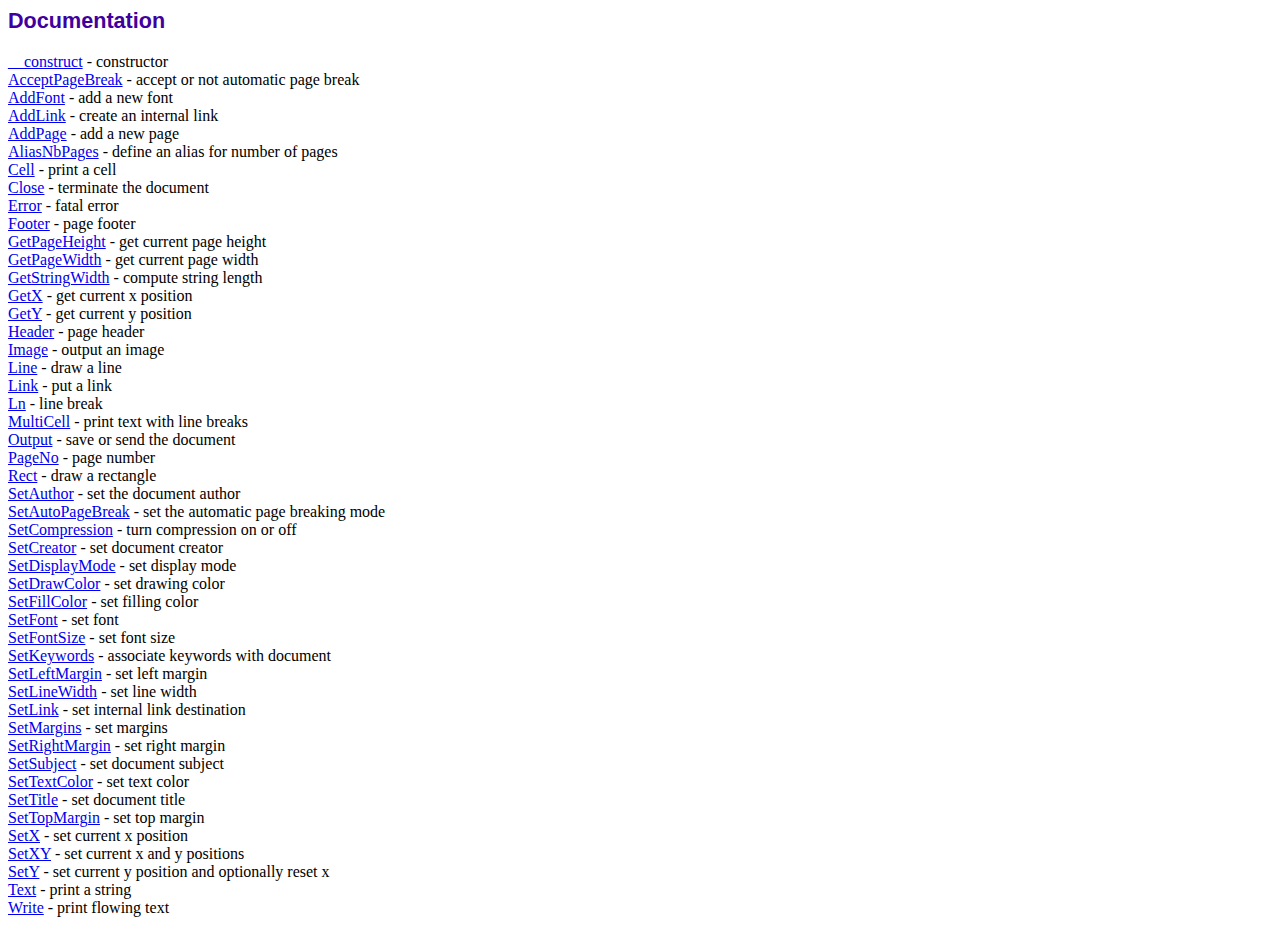
<file: public_html/library/doc/index.htm>
<!DOCTYPE html PUBLIC "-//W3C//DTD HTML 4.01 Transitional//EN">
<html>
<head>
<meta http-equiv="Content-Type" content="text/html; charset=UTF-8">
<title>Documentation</title>
<link type="text/css" rel="stylesheet" href="../fpdf.css">
</head>
<body>
<h1>Documentation</h1>
<a href="__construct.htm">__construct</a> - constructor<br>
<a href="acceptpagebreak.htm">AcceptPageBreak</a> - accept or not automatic page break<br>
<a href="addfont.htm">AddFont</a> - add a new font<br>
<a href="addlink.htm">AddLink</a> - create an internal link<br>
<a href="addpage.htm">AddPage</a> - add a new page<br>
<a href="aliasnbpages.htm">AliasNbPages</a> - define an alias for number of pages<br>
<a href="cell.htm">Cell</a> - print a cell<br>
<a href="close.htm">Close</a> - terminate the document<br>
<a href="error.htm">Error</a> - fatal error<br>
<a href="footer.htm">Footer</a> - page footer<br>
<a href="getpageheight.htm">GetPageHeight</a> - get current page height<br>
<a href="getpagewidth.htm">GetPageWidth</a> - get current page width<br>
<a href="getstringwidth.htm">GetStringWidth</a> - compute string length<br>
<a href="getx.htm">GetX</a> - get current x position<br>
<a href="gety.htm">GetY</a> - get current y position<br>
<a href="header.htm">Header</a> - page header<br>
<a href="image.htm">Image</a> - output an image<br>
<a href="line.htm">Line</a> - draw a line<br>
<a href="link.htm">Link</a> - put a link<br>
<a href="ln.htm">Ln</a> - line break<br>
<a href="multicell.htm">MultiCell</a> - print text with line breaks<br>
<a href="output.htm">Output</a> - save or send the document<br>
<a href="pageno.htm">PageNo</a> - page number<br>
<a href="rect.htm">Rect</a> - draw a rectangle<br>
<a href="setauthor.htm">SetAuthor</a> - set the document author<br>
<a href="setautopagebreak.htm">SetAutoPageBreak</a> - set the automatic page breaking mode<br>
<a href="setcompression.htm">SetCompression</a> - turn compression on or off<br>
<a href="setcreator.htm">SetCreator</a> - set document creator<br>
<a href="setdisplaymode.htm">SetDisplayMode</a> - set display mode<br>
<a href="setdrawcolor.htm">SetDrawColor</a> - set drawing color<br>
<a href="setfillcolor.htm">SetFillColor</a> - set filling color<br>
<a href="setfont.htm">SetFont</a> - set font<br>
<a href="setfontsize.htm">SetFontSize</a> - set font size<br>
<a href="setkeywords.htm">SetKeywords</a> - associate keywords with document<br>
<a href="setleftmargin.htm">SetLeftMargin</a> - set left margin<br>
<a href="setlinewidth.htm">SetLineWidth</a> - set line width<br>
<a href="setlink.htm">SetLink</a> - set internal link destination<br>
<a href="setmargins.htm">SetMargins</a> - set margins<br>
<a href="setrightmargin.htm">SetRightMargin</a> - set right margin<br>
<a href="setsubject.htm">SetSubject</a> - set document subject<br>
<a href="settextcolor.htm">SetTextColor</a> - set text color<br>
<a href="settitle.htm">SetTitle</a> - set document title<br>
<a href="settopmargin.htm">SetTopMargin</a> - set top margin<br>
<a href="setx.htm">SetX</a> - set current x position<br>
<a href="setxy.htm">SetXY</a> - set current x and y positions<br>
<a href="sety.htm">SetY</a> - set current y position and optionally reset x<br>
<a href="text.htm">Text</a> - print a string<br>
<a href="write.htm">Write</a> - print flowing text<br>
</body>
</html>
</file>
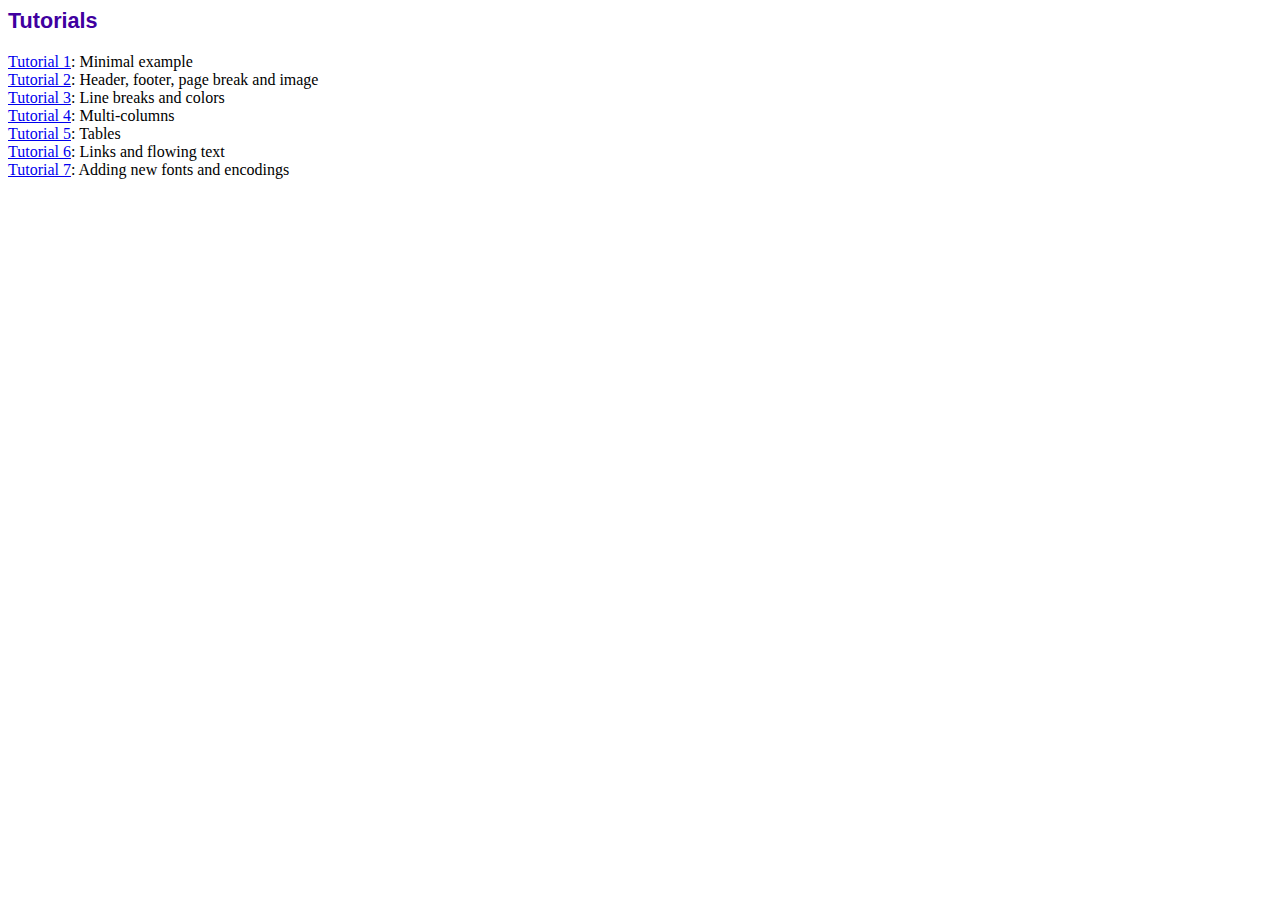
<file: public_html/library/tutorial/index.htm>
<!DOCTYPE html PUBLIC "-//W3C//DTD HTML 4.01 Transitional//EN">
<html>
<head>
<meta http-equiv="Content-Type" content="text/html; charset=UTF-8">
<title>Tutorials</title>
<link type="text/css" rel="stylesheet" href="../fpdf.css">
</head>
<body>
<h1>Tutorials</h1>
<ul style="list-style-type:none; margin-left:0; padding-left:0">
<li><a href="tuto1.htm">Tutorial 1</a>: Minimal example</li>
<li><a href="tuto2.htm">Tutorial 2</a>: Header, footer, page break and image</li>
<li><a href="tuto3.htm">Tutorial 3</a>: Line breaks and colors</li>
<li><a href="tuto4.htm">Tutorial 4</a>: Multi-columns</li>
<li><a href="tuto5.htm">Tutorial 5</a>: Tables</li>
<li><a href="tuto6.htm">Tutorial 6</a>: Links and flowing text</li>
<li><a href="tuto7.htm">Tutorial 7</a>: Adding new fonts and encodings</li>
</ul>
</body>
</html>
</file>
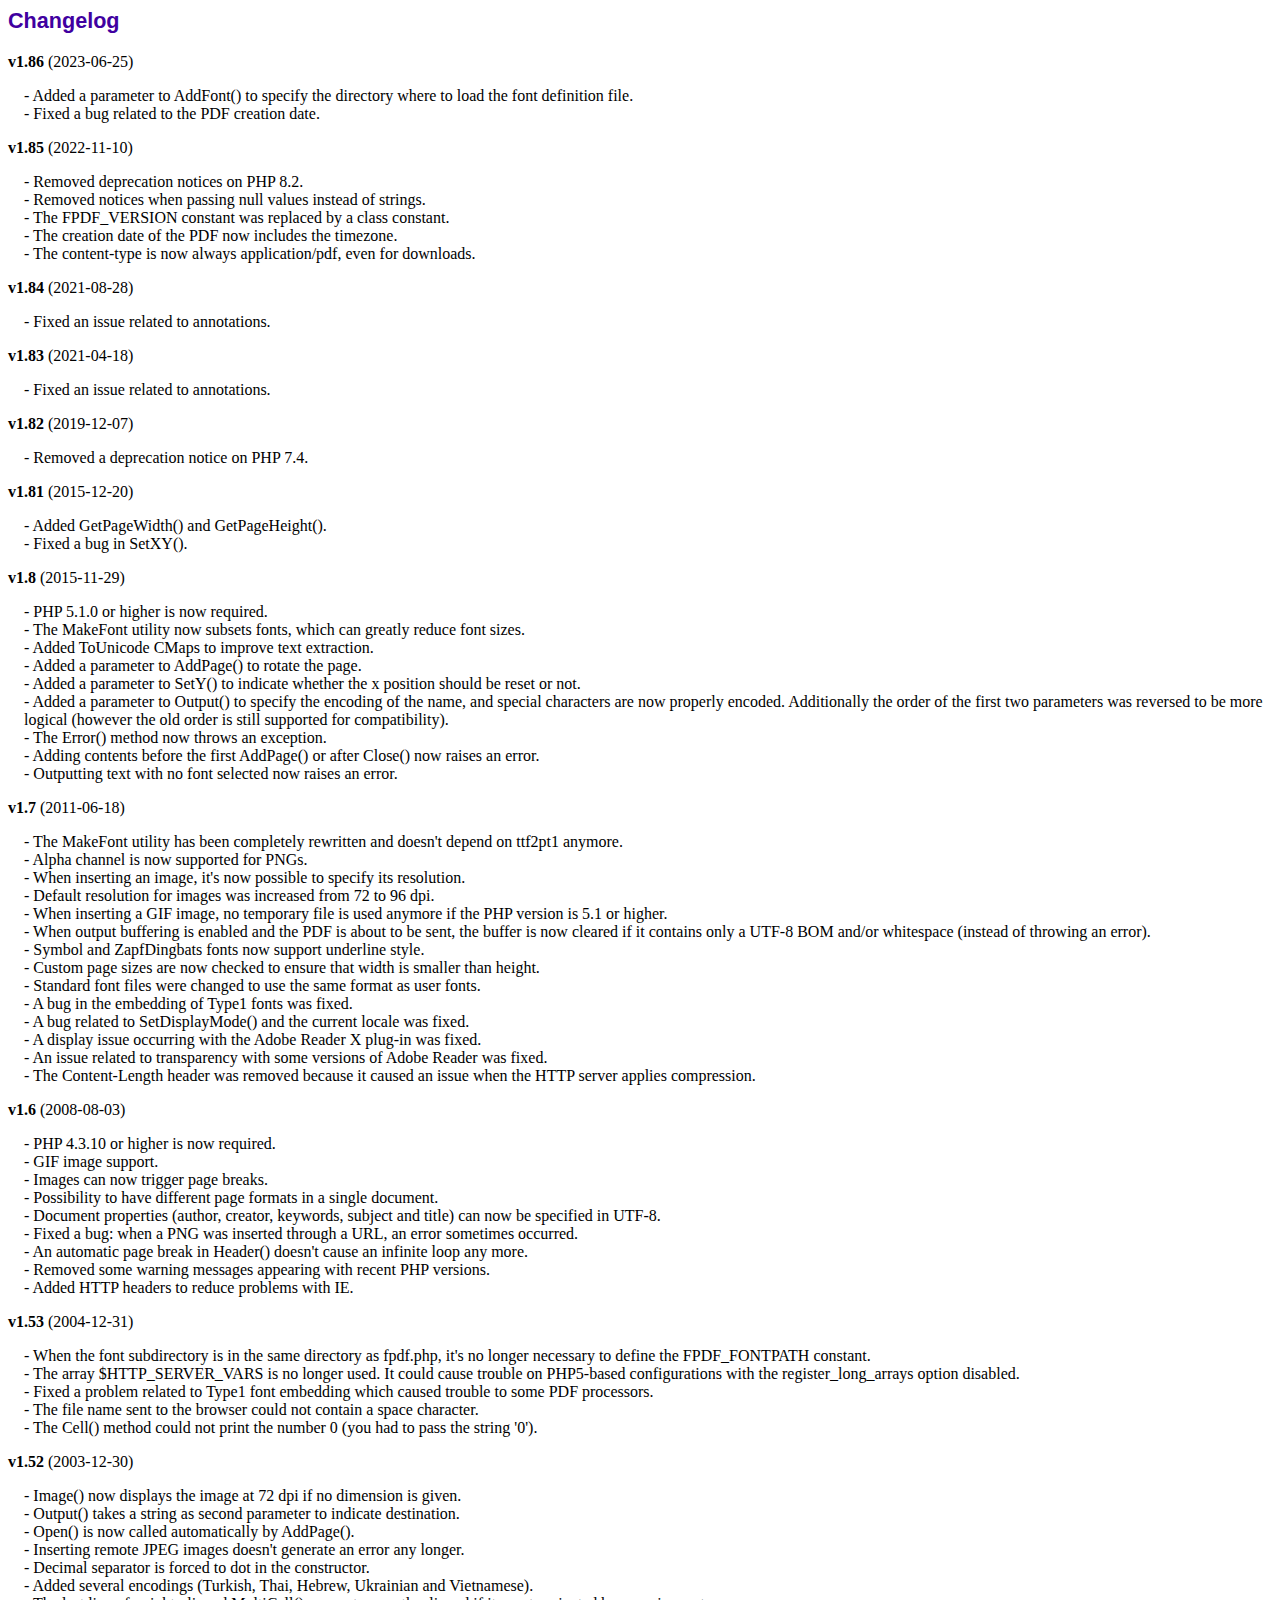
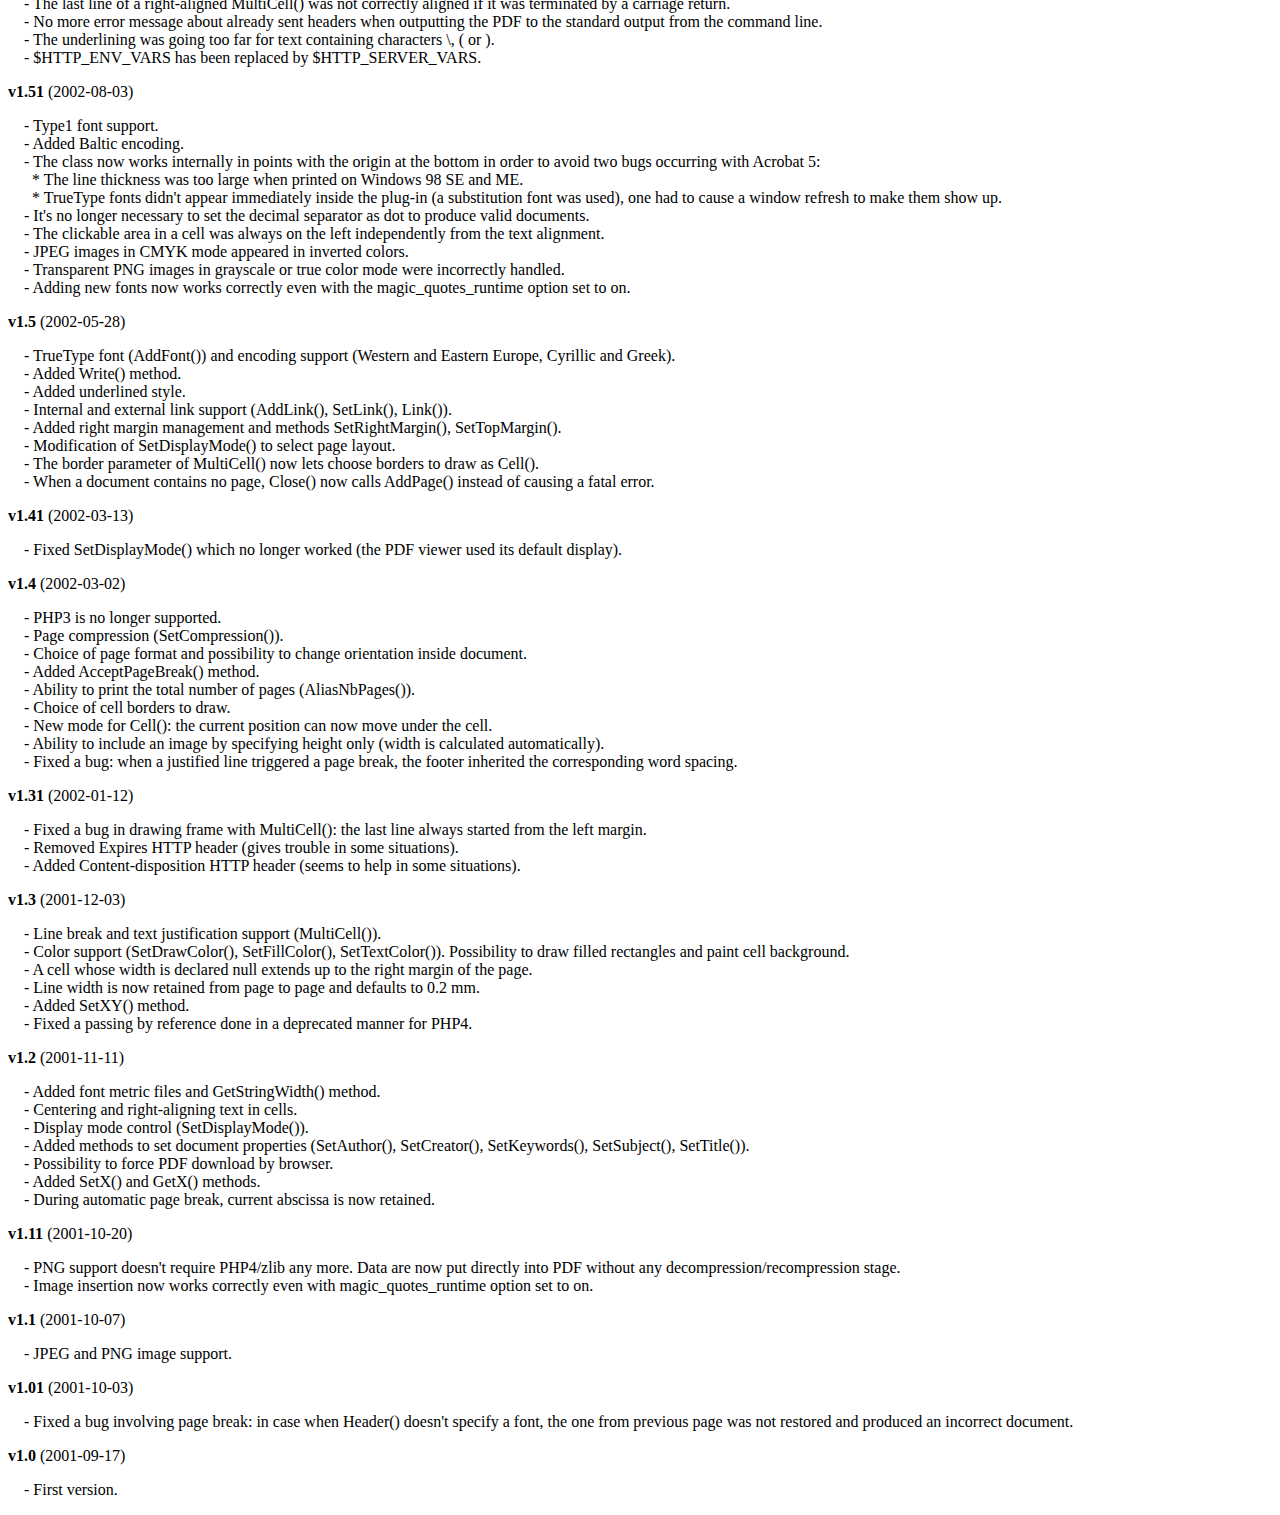
<file: public_html/library/changelog.htm>
<!DOCTYPE html PUBLIC "-//W3C//DTD HTML 4.01 Transitional//EN">
<html>
<head>
<meta http-equiv="Content-Type" content="text/html; charset=UTF-8">
<title>Changelog</title>
<link type="text/css" rel="stylesheet" href="fpdf.css">
<style type="text/css">
dd {margin:1em 0 1em 1em}
</style>
</head>
<body>
<h1>Changelog</h1>
<dl>
<dt><strong>v1.86</strong> (2023-06-25)</dt>
<dd>
- Added a parameter to AddFont() to specify the directory where to load the font definition file.<br>
- Fixed a bug related to the PDF creation date.<br>
</dd>
<dt><strong>v1.85</strong> (2022-11-10)</dt>
<dd>
- Removed deprecation notices on PHP 8.2.<br>
- Removed notices when passing null values instead of strings.<br>
- The FPDF_VERSION constant was replaced by a class constant.<br>
- The creation date of the PDF now includes the timezone.<br>
- The content-type is now always application/pdf, even for downloads.<br>
</dd>
<dt><strong>v1.84</strong> (2021-08-28)</dt>
<dd>
- Fixed an issue related to annotations.<br>
</dd>
<dt><strong>v1.83</strong> (2021-04-18)</dt>
<dd>
- Fixed an issue related to annotations.<br>
</dd>
<dt><strong>v1.82</strong> (2019-12-07)</dt>
<dd>
- Removed a deprecation notice on PHP 7.4.<br>
</dd>
<dt><strong>v1.81</strong> (2015-12-20)</dt>
<dd>
- Added GetPageWidth() and GetPageHeight().<br>
- Fixed a bug in SetXY().<br>
</dd>
<dt><strong>v1.8</strong> (2015-11-29)</dt>
<dd>
- PHP 5.1.0 or higher is now required.<br>
- The MakeFont utility now subsets fonts, which can greatly reduce font sizes.<br>
- Added ToUnicode CMaps to improve text extraction.<br>
- Added a parameter to AddPage() to rotate the page.<br>
- Added a parameter to SetY() to indicate whether the x position should be reset or not.<br>
- Added a parameter to Output() to specify the encoding of the name, and special characters are now properly encoded. Additionally the order of the first two parameters was reversed to be more logical (however the old order is still supported for compatibility).<br>
- The Error() method now throws an exception.<br>
- Adding contents before the first AddPage() or after Close() now raises an error.<br>
- Outputting text with no font selected now raises an error.<br>
</dd>
<dt><strong>v1.7</strong> (2011-06-18)</dt>
<dd>
- The MakeFont utility has been completely rewritten and doesn't depend on ttf2pt1 anymore.<br>
- Alpha channel is now supported for PNGs.<br>
- When inserting an image, it's now possible to specify its resolution.<br>
- Default resolution for images was increased from 72 to 96 dpi.<br>
- When inserting a GIF image, no temporary file is used anymore if the PHP version is 5.1 or higher.<br>
- When output buffering is enabled and the PDF is about to be sent, the buffer is now cleared if it contains only a UTF-8 BOM and/or whitespace (instead of throwing an error).<br>
- Symbol and ZapfDingbats fonts now support underline style.<br>
- Custom page sizes are now checked to ensure that width is smaller than height.<br>
- Standard font files were changed to use the same format as user fonts.<br>
- A bug in the embedding of Type1 fonts was fixed.<br>
- A bug related to SetDisplayMode() and the current locale was fixed.<br>
- A display issue occurring with the Adobe Reader X plug-in was fixed.<br>
- An issue related to transparency with some versions of Adobe Reader was fixed.<br>
- The Content-Length header was removed because it caused an issue when the HTTP server applies compression.<br>
</dd>
<dt><strong>v1.6</strong> (2008-08-03)</dt>
<dd>
- PHP 4.3.10 or higher is now required.<br>
- GIF image support.<br>
- Images can now trigger page breaks.<br>
- Possibility to have different page formats in a single document.<br>
- Document properties (author, creator, keywords, subject and title) can now be specified in UTF-8.<br>
- Fixed a bug: when a PNG was inserted through a URL, an error sometimes occurred.<br>
- An automatic page break in Header() doesn't cause an infinite loop any more.<br>
- Removed some warning messages appearing with recent PHP versions.<br>
- Added HTTP headers to reduce problems with IE.<br>
</dd>
<dt><strong>v1.53</strong> (2004-12-31)</dt>
<dd>
- When the font subdirectory is in the same directory as fpdf.php, it's no longer necessary to define the FPDF_FONTPATH constant.<br>
- The array $HTTP_SERVER_VARS is no longer used. It could cause trouble on PHP5-based configurations with the register_long_arrays option disabled.<br>
- Fixed a problem related to Type1 font embedding which caused trouble to some PDF processors.<br>
- The file name sent to the browser could not contain a space character.<br>
- The Cell() method could not print the number 0 (you had to pass the string '0').<br>
</dd>
<dt><strong>v1.52</strong> (2003-12-30)</dt>
<dd>
- Image() now displays the image at 72 dpi if no dimension is given.<br>
- Output() takes a string as second parameter to indicate destination.<br>
- Open() is now called automatically by AddPage().<br>
- Inserting remote JPEG images doesn't generate an error any longer.<br>
- Decimal separator is forced to dot in the constructor.<br>
- Added several encodings (Turkish, Thai, Hebrew, Ukrainian and Vietnamese).<br>
- The last line of a right-aligned MultiCell() was not correctly aligned if it was terminated by a carriage return.<br>
- No more error message about already sent headers when outputting the PDF to the standard output from the command line.<br>
- The underlining was going too far for text containing characters \, ( or ).<br>
- $HTTP_ENV_VARS has been replaced by $HTTP_SERVER_VARS.<br>
</dd>
<dt><strong>v1.51</strong> (2002-08-03)</dt>
<dd>
- Type1 font support.<br>
- Added Baltic encoding.<br>
- The class now works internally in points with the origin at the bottom in order to avoid two bugs occurring with Acrobat 5:<br>&nbsp;&nbsp;* The line thickness was too large when printed on Windows 98 SE and ME.<br>&nbsp;&nbsp;* TrueType fonts didn't appear immediately inside the plug-in (a substitution font was used), one had to cause a window refresh to make them show up.<br>
- It's no longer necessary to set the decimal separator as dot to produce valid documents.<br>
- The clickable area in a cell was always on the left independently from the text alignment.<br>
- JPEG images in CMYK mode appeared in inverted colors.<br>
- Transparent PNG images in grayscale or true color mode were incorrectly handled.<br>
- Adding new fonts now works correctly even with the magic_quotes_runtime option set to on.<br>
</dd>
<dt><strong>v1.5</strong> (2002-05-28)</dt>
<dd>
- TrueType font (AddFont()) and encoding support (Western and Eastern Europe, Cyrillic and Greek).<br>
- Added Write() method.<br>
- Added underlined style.<br>
- Internal and external link support (AddLink(), SetLink(), Link()).<br>
- Added right margin management and methods SetRightMargin(), SetTopMargin().<br>
- Modification of SetDisplayMode() to select page layout.<br>
- The border parameter of MultiCell() now lets choose borders to draw as Cell().<br>
- When a document contains no page, Close() now calls AddPage() instead of causing a fatal error.<br>
</dd>
<dt><strong>v1.41</strong> (2002-03-13)</dt>
<dd>
- Fixed SetDisplayMode() which no longer worked (the PDF viewer used its default display).<br>
</dd>
<dt><strong>v1.4</strong> (2002-03-02)</dt>
<dd>
- PHP3 is no longer supported.<br>
- Page compression (SetCompression()).<br>
- Choice of page format and possibility to change orientation inside document.<br>
- Added AcceptPageBreak() method.<br>
- Ability to print the total number of pages (AliasNbPages()).<br>
- Choice of cell borders to draw.<br>
- New mode for Cell(): the current position can now move under the cell.<br>
- Ability to include an image by specifying height only (width is calculated automatically).<br>
- Fixed a bug: when a justified line triggered a page break, the footer inherited the corresponding word spacing.<br>
</dd>
<dt><strong>v1.31</strong> (2002-01-12)</dt>
<dd>
- Fixed a bug in drawing frame with MultiCell(): the last line always started from the left margin.<br>
- Removed Expires HTTP header (gives trouble in some situations).<br>
- Added Content-disposition HTTP header (seems to help in some situations).<br>
</dd>
<dt><strong>v1.3</strong> (2001-12-03)</dt>
<dd>
- Line break and text justification support (MultiCell()).<br>
- Color support (SetDrawColor(), SetFillColor(), SetTextColor()). Possibility to draw filled rectangles and paint cell background.<br>
- A cell whose width is declared null extends up to the right margin of the page.<br>
- Line width is now retained from page to page and defaults to 0.2 mm.<br>
- Added SetXY() method.<br>
- Fixed a passing by reference done in a deprecated manner for PHP4.<br>
</dd>
<dt><strong>v1.2</strong> (2001-11-11)</dt>
<dd>
- Added font metric files and GetStringWidth() method.<br>
- Centering and right-aligning text in cells.<br>
- Display mode control (SetDisplayMode()).<br>
- Added methods to set document properties (SetAuthor(), SetCreator(), SetKeywords(), SetSubject(), SetTitle()).<br>
- Possibility to force PDF download by browser.<br>
- Added SetX() and GetX() methods.<br>
- During automatic page break, current abscissa is now retained.<br>
</dd>
<dt><strong>v1.11</strong> (2001-10-20)</dt>
<dd>
- PNG support doesn't require PHP4/zlib any more. Data are now put directly into PDF without any decompression/recompression stage.<br>
- Image insertion now works correctly even with magic_quotes_runtime option set to on.<br>
</dd>
<dt><strong>v1.1</strong> (2001-10-07)</dt>
<dd>
- JPEG and PNG image support.<br>
</dd>
<dt><strong>v1.01</strong> (2001-10-03)</dt>
<dd>
- Fixed a bug involving page break: in case when Header() doesn't specify a font, the one from previous page was not restored and produced an incorrect document.<br>
</dd>
<dt><strong>v1.0</strong> (2001-09-17)</dt>
<dd>
- First version.<br>
</dd>
</dl>
</body>
</html>
</file>
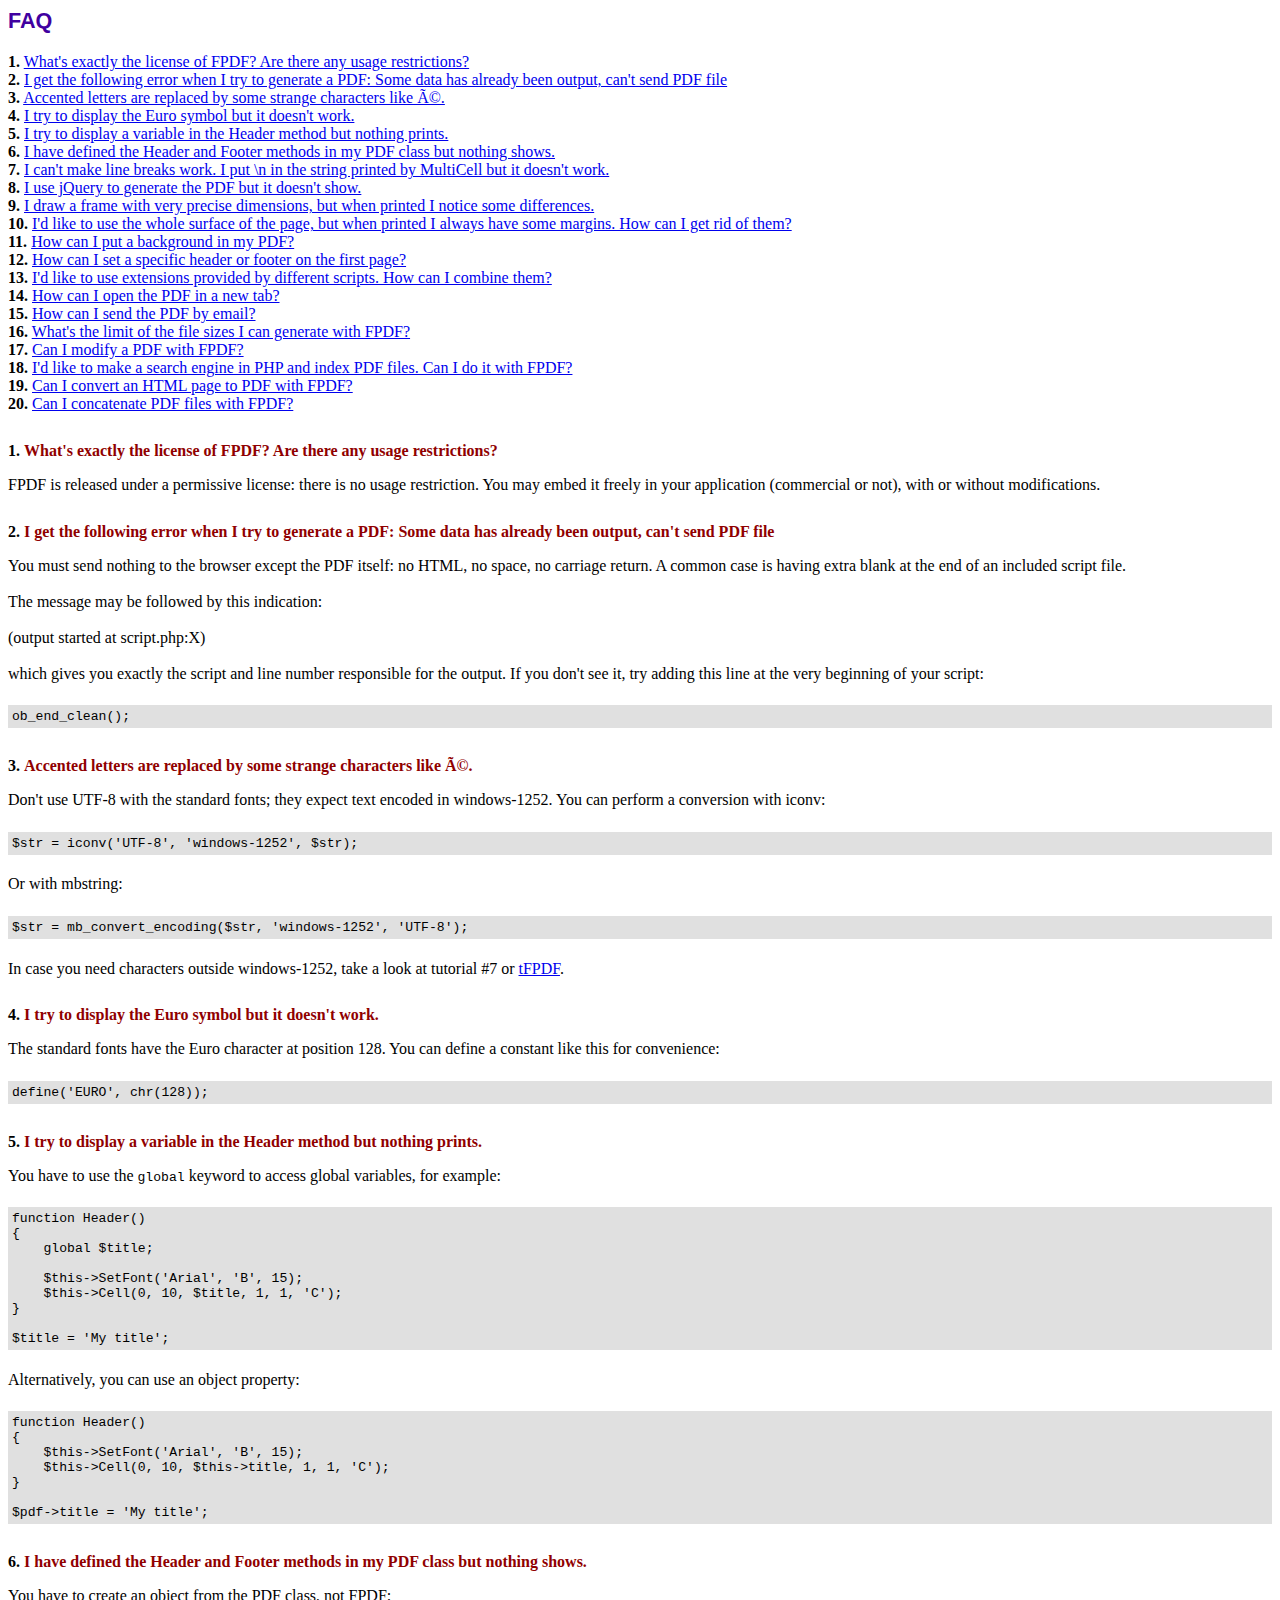
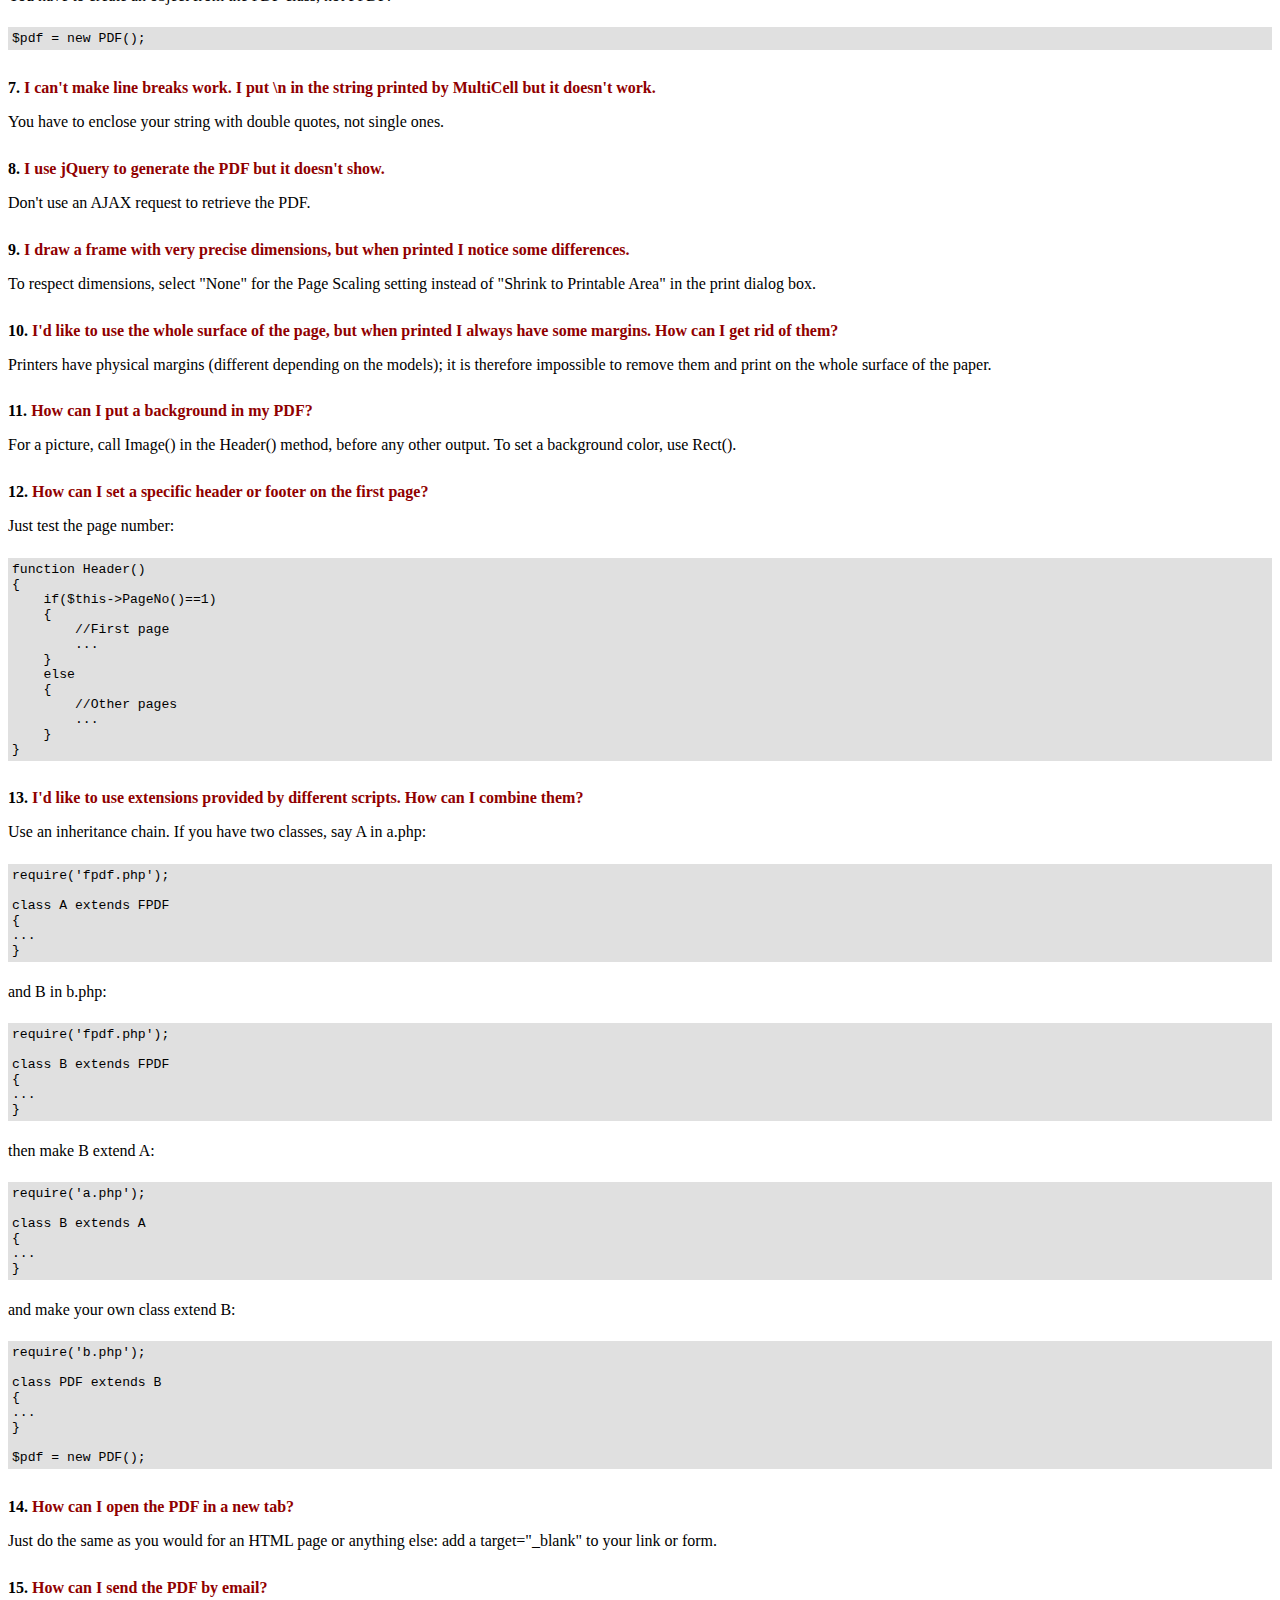
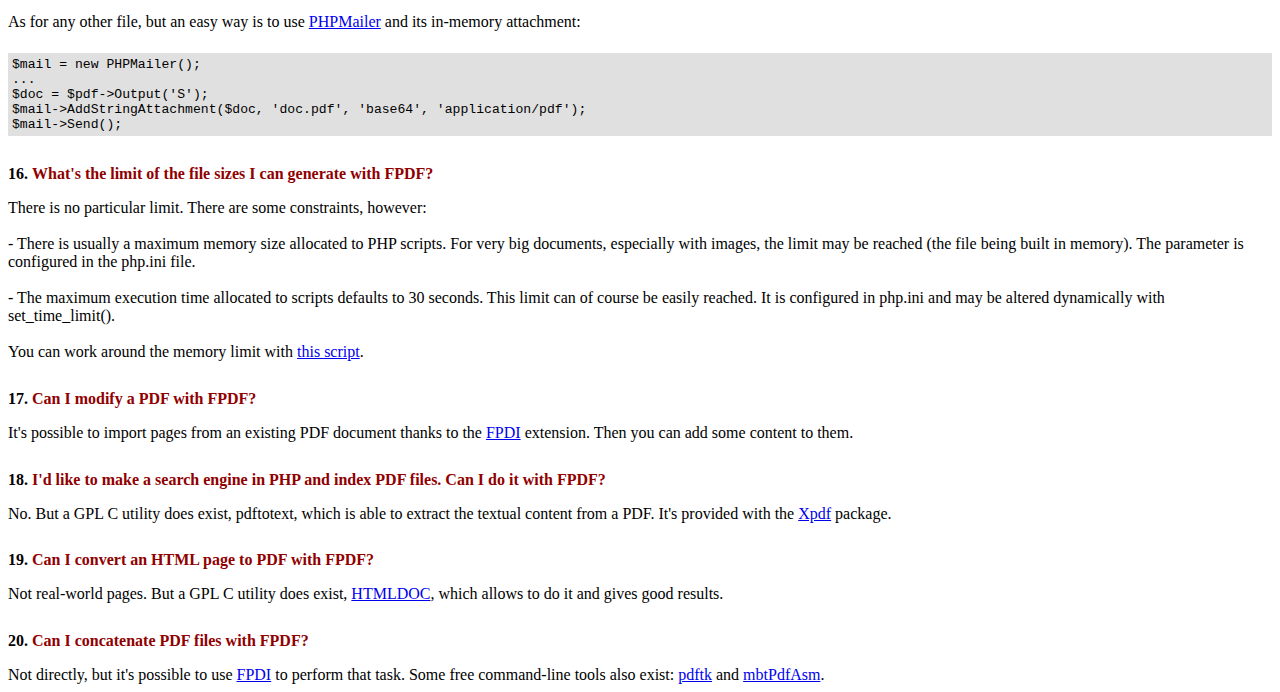
<file: public_html/library/FAQ.htm>
<!DOCTYPE html PUBLIC "-//W3C//DTD HTML 4.01 Transitional//EN">
<html>
<head>
<meta http-equiv="Content-Type" content="text/html; charset=UTF-8">
<title>FAQ</title>
<link type="text/css" rel="stylesheet" href="fpdf.css">
<style type="text/css">
ul {list-style-type:none; margin:0; padding:0}
ul#answers li {margin-top:1.8em}
.question {font-weight:bold; color:#900000}
</style>
</head>
<body>
<h1>FAQ</h1>
<ul>
<li><b>1.</b> <a href='#q1'>What's exactly the license of FPDF? Are there any usage restrictions?</a></li>
<li><b>2.</b> <a href='#q2'>I get the following error when I try to generate a PDF: Some data has already been output, can't send PDF file</a></li>
<li><b>3.</b> <a href='#q3'>Accented letters are replaced by some strange characters like Ã©.</a></li>
<li><b>4.</b> <a href='#q4'>I try to display the Euro symbol but it doesn't work.</a></li>
<li><b>5.</b> <a href='#q5'>I try to display a variable in the Header method but nothing prints.</a></li>
<li><b>6.</b> <a href='#q6'>I have defined the Header and Footer methods in my PDF class but nothing shows.</a></li>
<li><b>7.</b> <a href='#q7'>I can't make line breaks work. I put \n in the string printed by MultiCell but it doesn't work.</a></li>
<li><b>8.</b> <a href='#q8'>I use jQuery to generate the PDF but it doesn't show.</a></li>
<li><b>9.</b> <a href='#q9'>I draw a frame with very precise dimensions, but when printed I notice some differences.</a></li>
<li><b>10.</b> <a href='#q10'>I'd like to use the whole surface of the page, but when printed I always have some margins. How can I get rid of them?</a></li>
<li><b>11.</b> <a href='#q11'>How can I put a background in my PDF?</a></li>
<li><b>12.</b> <a href='#q12'>How can I set a specific header or footer on the first page?</a></li>
<li><b>13.</b> <a href='#q13'>I'd like to use extensions provided by different scripts. How can I combine them?</a></li>
<li><b>14.</b> <a href='#q14'>How can I open the PDF in a new tab?</a></li>
<li><b>15.</b> <a href='#q15'>How can I send the PDF by email?</a></li>
<li><b>16.</b> <a href='#q16'>What's the limit of the file sizes I can generate with FPDF?</a></li>
<li><b>17.</b> <a href='#q17'>Can I modify a PDF with FPDF?</a></li>
<li><b>18.</b> <a href='#q18'>I'd like to make a search engine in PHP and index PDF files. Can I do it with FPDF?</a></li>
<li><b>19.</b> <a href='#q19'>Can I convert an HTML page to PDF with FPDF?</a></li>
<li><b>20.</b> <a href='#q20'>Can I concatenate PDF files with FPDF?</a></li>
</ul>

<ul id='answers'>
<li id='q1'>
<p><b>1.</b> <span class='question'>What's exactly the license of FPDF? Are there any usage restrictions?</span></p>
FPDF is released under a permissive license: there is no usage restriction. You may embed it
freely in your application (commercial or not), with or without modifications.
</li>

<li id='q2'>
<p><b>2.</b> <span class='question'>I get the following error when I try to generate a PDF: Some data has already been output, can't send PDF file</span></p>
You must send nothing to the browser except the PDF itself: no HTML, no space, no carriage return. A common
case is having extra blank at the end of an included script file.<br>
<br>
The message may be followed by this indication:<br>
<br>
(output started at script.php:X)<br>
<br>
which gives you exactly the script and line number responsible for the output. If you don't see it,
try adding this line at the very beginning of your script:
<div class="doc-source">
<pre><code>ob_end_clean();</code></pre>
</div>
</li>

<li id='q3'>
<p><b>3.</b> <span class='question'>Accented letters are replaced by some strange characters like Ã©.</span></p>
Don't use UTF-8 with the standard fonts; they expect text encoded in windows-1252.
You can perform a conversion with iconv:
<div class="doc-source">
<pre><code>$str = iconv('UTF-8', 'windows-1252', $str);</code></pre>
</div>
Or with mbstring:
<div class="doc-source">
<pre><code>$str = mb_convert_encoding($str, 'windows-1252', 'UTF-8');</code></pre>
</div>
In case you need characters outside windows-1252, take a look at tutorial #7 or
<a href="http://www.fpdf.org/?go=script&amp;id=92" target="_blank">tFPDF</a>.
</li>

<li id='q4'>
<p><b>4.</b> <span class='question'>I try to display the Euro symbol but it doesn't work.</span></p>
The standard fonts have the Euro character at position 128. You can define a constant like this
for convenience:
<div class="doc-source">
<pre><code>define('EURO', chr(128));</code></pre>
</div>
</li>

<li id='q5'>
<p><b>5.</b> <span class='question'>I try to display a variable in the Header method but nothing prints.</span></p>
You have to use the <code>global</code> keyword to access global variables, for example:
<div class="doc-source">
<pre><code>function Header()
{
    global $title;

    $this-&gt;SetFont('Arial', 'B', 15);
    $this-&gt;Cell(0, 10, $title, 1, 1, 'C');
}

$title = 'My title';</code></pre>
</div>
Alternatively, you can use an object property:
<div class="doc-source">
<pre><code>function Header()
{
    $this-&gt;SetFont('Arial', 'B', 15);
    $this-&gt;Cell(0, 10, $this-&gt;title, 1, 1, 'C');
}

$pdf-&gt;title = 'My title';</code></pre>
</div>
</li>

<li id='q6'>
<p><b>6.</b> <span class='question'>I have defined the Header and Footer methods in my PDF class but nothing shows.</span></p>
You have to create an object from the PDF class, not FPDF:
<div class="doc-source">
<pre><code>$pdf = new PDF();</code></pre>
</div>
</li>

<li id='q7'>
<p><b>7.</b> <span class='question'>I can't make line breaks work. I put \n in the string printed by MultiCell but it doesn't work.</span></p>
You have to enclose your string with double quotes, not single ones.
</li>

<li id='q8'>
<p><b>8.</b> <span class='question'>I use jQuery to generate the PDF but it doesn't show.</span></p>
Don't use an AJAX request to retrieve the PDF.
</li>

<li id='q9'>
<p><b>9.</b> <span class='question'>I draw a frame with very precise dimensions, but when printed I notice some differences.</span></p>
To respect dimensions, select "None" for the Page Scaling setting instead of "Shrink to Printable Area" in the print dialog box.
</li>

<li id='q10'>
<p><b>10.</b> <span class='question'>I'd like to use the whole surface of the page, but when printed I always have some margins. How can I get rid of them?</span></p>
Printers have physical margins (different depending on the models); it is therefore impossible to remove
them and print on the whole surface of the paper.
</li>

<li id='q11'>
<p><b>11.</b> <span class='question'>How can I put a background in my PDF?</span></p>
For a picture, call Image() in the Header() method, before any other output. To set a background color, use Rect().
</li>

<li id='q12'>
<p><b>12.</b> <span class='question'>How can I set a specific header or footer on the first page?</span></p>
Just test the page number:
<div class="doc-source">
<pre><code>function Header()
{
    if($this-&gt;PageNo()==1)
    {
        //First page
        ...
    }
    else
    {
        //Other pages
        ...
    }
}</code></pre>
</div>
</li>

<li id='q13'>
<p><b>13.</b> <span class='question'>I'd like to use extensions provided by different scripts. How can I combine them?</span></p>
Use an inheritance chain. If you have two classes, say A in a.php:
<div class="doc-source">
<pre><code>require('fpdf.php');

class A extends FPDF
{
...
}</code></pre>
</div>
and B in b.php:
<div class="doc-source">
<pre><code>require('fpdf.php');

class B extends FPDF
{
...
}</code></pre>
</div>
then make B extend A:
<div class="doc-source">
<pre><code>require('a.php');

class B extends A
{
...
}</code></pre>
</div>
and make your own class extend B:
<div class="doc-source">
<pre><code>require('b.php');

class PDF extends B
{
...
}

$pdf = new PDF();</code></pre>
</div>
</li>

<li id='q14'>
<p><b>14.</b> <span class='question'>How can I open the PDF in a new tab?</span></p>
Just do the same as you would for an HTML page or anything else: add a target="_blank" to your link or form.
</li>

<li id='q15'>
<p><b>15.</b> <span class='question'>How can I send the PDF by email?</span></p>
As for any other file, but an easy way is to use <a href="https://github.com/PHPMailer/PHPMailer" target="_blank">PHPMailer</a> and
its in-memory attachment:
<div class="doc-source">
<pre><code>$mail = new PHPMailer();
...
$doc = $pdf-&gt;Output('S');
$mail-&gt;AddStringAttachment($doc, 'doc.pdf', 'base64', 'application/pdf');
$mail-&gt;Send();</code></pre>
</div>
</li>

<li id='q16'>
<p><b>16.</b> <span class='question'>What's the limit of the file sizes I can generate with FPDF?</span></p>
There is no particular limit. There are some constraints, however:
<br>
<br>
- There is usually a maximum memory size allocated to PHP scripts. For very big documents,
especially with images, the limit may be reached (the file being built in memory). The
parameter is configured in the php.ini file.
<br>
<br>
- The maximum execution time allocated to scripts defaults to 30 seconds. This limit can of course
be easily reached. It is configured in php.ini and may be altered dynamically with set_time_limit().
<br>
<br>
You can work around the memory limit with <a href="http://www.fpdf.org/?go=script&amp;id=76" target="_blank">this script</a>.
</li>

<li id='q17'>
<p><b>17.</b> <span class='question'>Can I modify a PDF with FPDF?</span></p>
It's possible to import pages from an existing PDF document thanks to the
<a href="https://www.setasign.com/products/fpdi/about/" target="_blank">FPDI</a> extension.
Then you can add some content to them.
</li>

<li id='q18'>
<p><b>18.</b> <span class='question'>I'd like to make a search engine in PHP and index PDF files. Can I do it with FPDF?</span></p>
No. But a GPL C utility does exist, pdftotext, which is able to extract the textual content from a PDF.
It's provided with the <a href="https://www.xpdfreader.com" target="_blank">Xpdf</a> package.
</li>

<li id='q19'>
<p><b>19.</b> <span class='question'>Can I convert an HTML page to PDF with FPDF?</span></p>
Not real-world pages. But a GPL C utility does exist, <a href="https://www.msweet.org/htmldoc/" target="_blank">HTMLDOC</a>,
which allows to do it and gives good results.
</li>

<li id='q20'>
<p><b>20.</b> <span class='question'>Can I concatenate PDF files with FPDF?</span></p>
Not directly, but it's possible to use <a href="https://www.setasign.com/products/fpdi/demos/concatenate-fake/" target="_blank">FPDI</a>
to perform that task. Some free command-line tools also exist:
<a href="https://www.pdflabs.com/tools/pdftk-the-pdf-toolkit/" target="_blank">pdftk</a> and
<a href="http://thierry.schmit.free.fr/spip/spip.php?article15" target="_blank">mbtPdfAsm</a>.
</li>
</ul>
</body>
</html>
</file>
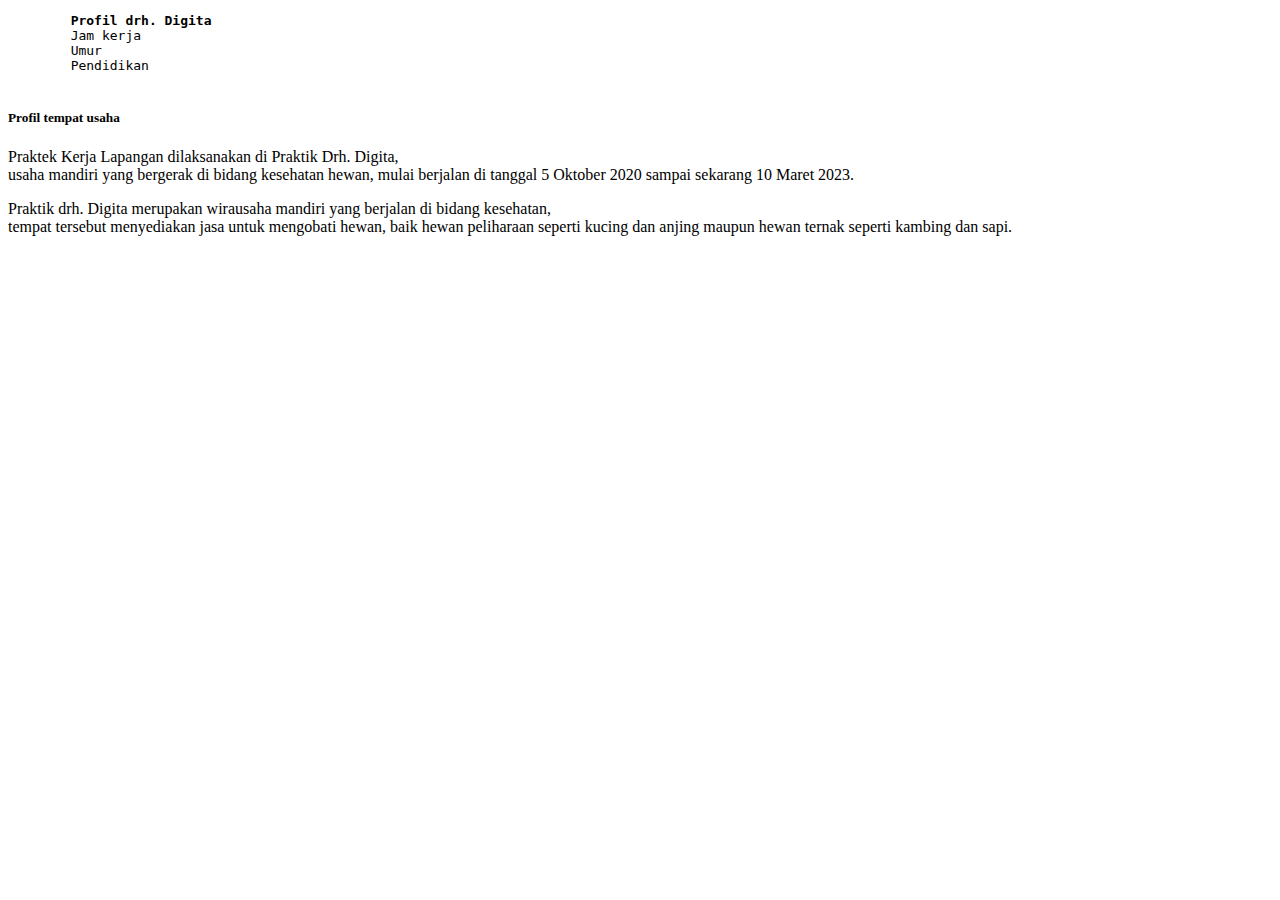
<file: public_html/Profil/Profil.html>
<!DOCTYPE html>
<html>
<head>
	<meta charset="utf-8">
	<meta name="viewport" content="width=device-width, initial-scale=1">
	<title>Profil</title>
</head>
<body>
	<div>
		<pre>
	<label><b>Profil drh. Digita</b></label><!-- 
	<label>Nama</label>
	<label>Profesi</label> -->
	<label>Jam kerja</label>
	<label>Umur</label>
	<label>Pendidikan</label>
		</pre>
	</div>
	<div>
	<h5>Profil tempat usaha</h5>
	<p>Praktek Kerja Lapangan dilaksanakan di Praktik Drh. Digita,
	<br>usaha mandiri yang bergerak di bidang kesehatan hewan, mulai berjalan di tanggal 5 Oktober 2020 sampai sekarang 10 Maret 2023. </p>
	<p>Praktik drh. Digita merupakan wirausaha mandiri yang berjalan di bidang kesehatan,
	<br>tempat tersebut menyediakan jasa untuk mengobati hewan, baik hewan peliharaan seperti kucing dan anjing maupun hewan ternak seperti kambing dan sapi. </p>
</div>
</body>
</html>
</file>
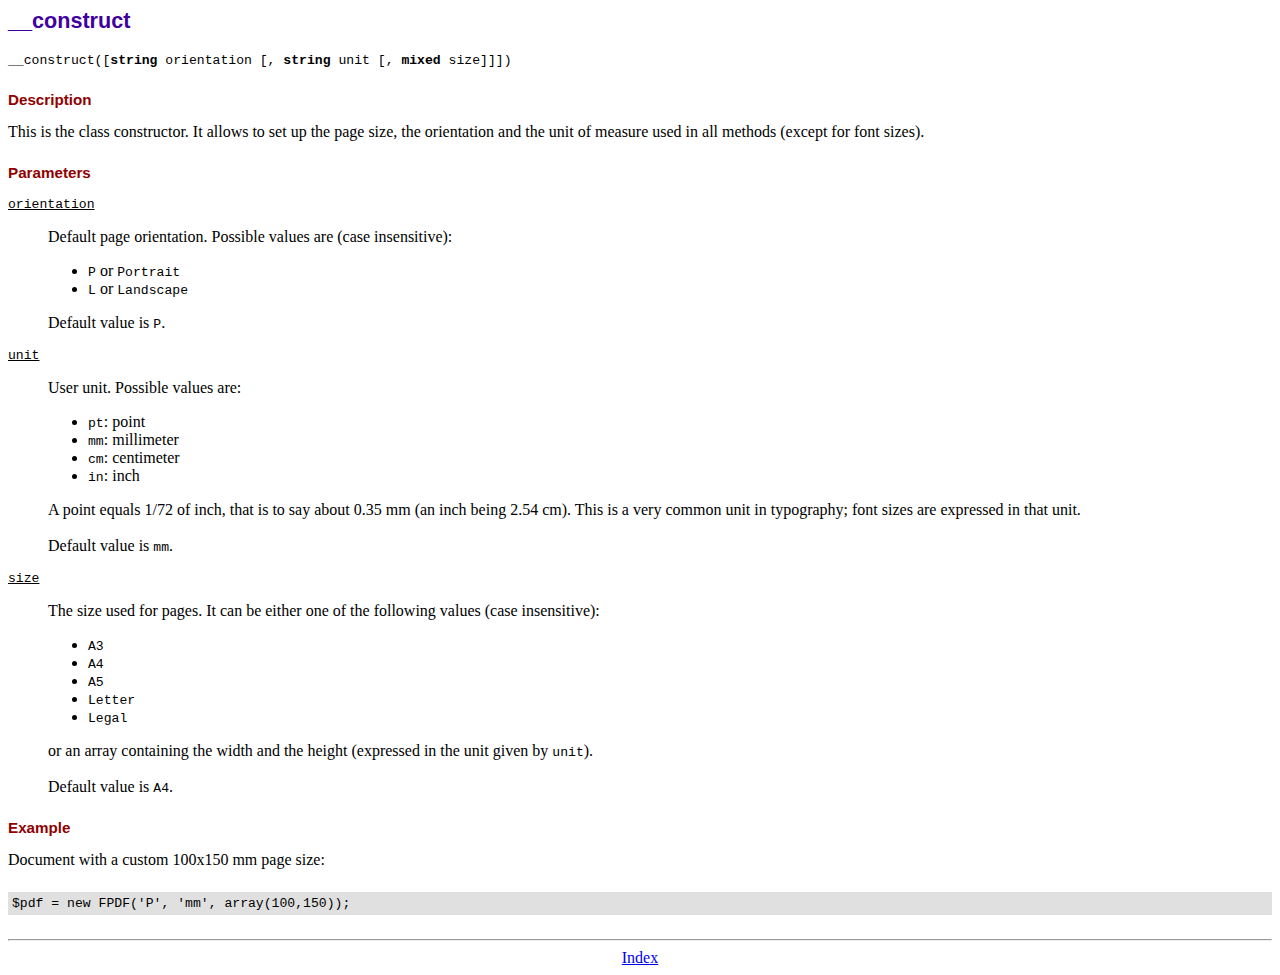
<file: public_html/library/doc/__construct.htm>
<!DOCTYPE html PUBLIC "-//W3C//DTD HTML 4.01 Transitional//EN">
<html>
<head>
<meta http-equiv="Content-Type" content="text/html; charset=UTF-8">
<title>__construct</title>
<link type="text/css" rel="stylesheet" href="../fpdf.css">
</head>
<body>
<h1>__construct</h1>
<code>__construct([<b>string</b> orientation [, <b>string</b> unit [, <b>mixed</b> size]]])</code>
<h2>Description</h2>
This is the class constructor. It allows to set up the page size, the orientation and the
unit of measure used in all methods (except for font sizes).
<h2>Parameters</h2>
<dl class="param">
<dt><code>orientation</code></dt>
<dd>
Default page orientation. Possible values are (case insensitive):
<ul>
<li><code>P</code> or <code>Portrait</code></li>
<li><code>L</code> or <code>Landscape</code></li>
</ul>
Default value is <code>P</code>.
</dd>
<dt><code>unit</code></dt>
<dd>
User unit. Possible values are:
<ul>
<li><code>pt</code>: point</li>
<li><code>mm</code>: millimeter</li>
<li><code>cm</code>: centimeter</li>
<li><code>in</code>: inch</li>
</ul>
A point equals 1/72 of inch, that is to say about 0.35 mm (an inch being 2.54 cm). This
is a very common unit in typography; font sizes are expressed in that unit.
<br>
<br>
Default value is <code>mm</code>.
</dd>
<dt><code>size</code></dt>
<dd>
The size used for pages. It can be either one of the following values (case insensitive):
<ul>
<li><code>A3</code></li>
<li><code>A4</code></li>
<li><code>A5</code></li>
<li><code>Letter</code></li>
<li><code>Legal</code></li>
</ul>
or an array containing the width and the height (expressed in the unit given by <code>unit</code>).<br>
<br>
Default value is <code>A4</code>.
</dd>
</dl>
<h2>Example</h2>
Document with a custom 100x150 mm page size:
<div class="doc-source">
<pre><code>$pdf = new FPDF('P', 'mm', array(100,150));</code></pre>
</div>
<hr style="margin-top:1.5em">
<div style="text-align:center"><a href="index.htm">Index</a></div>
</body>
</html>
</file>
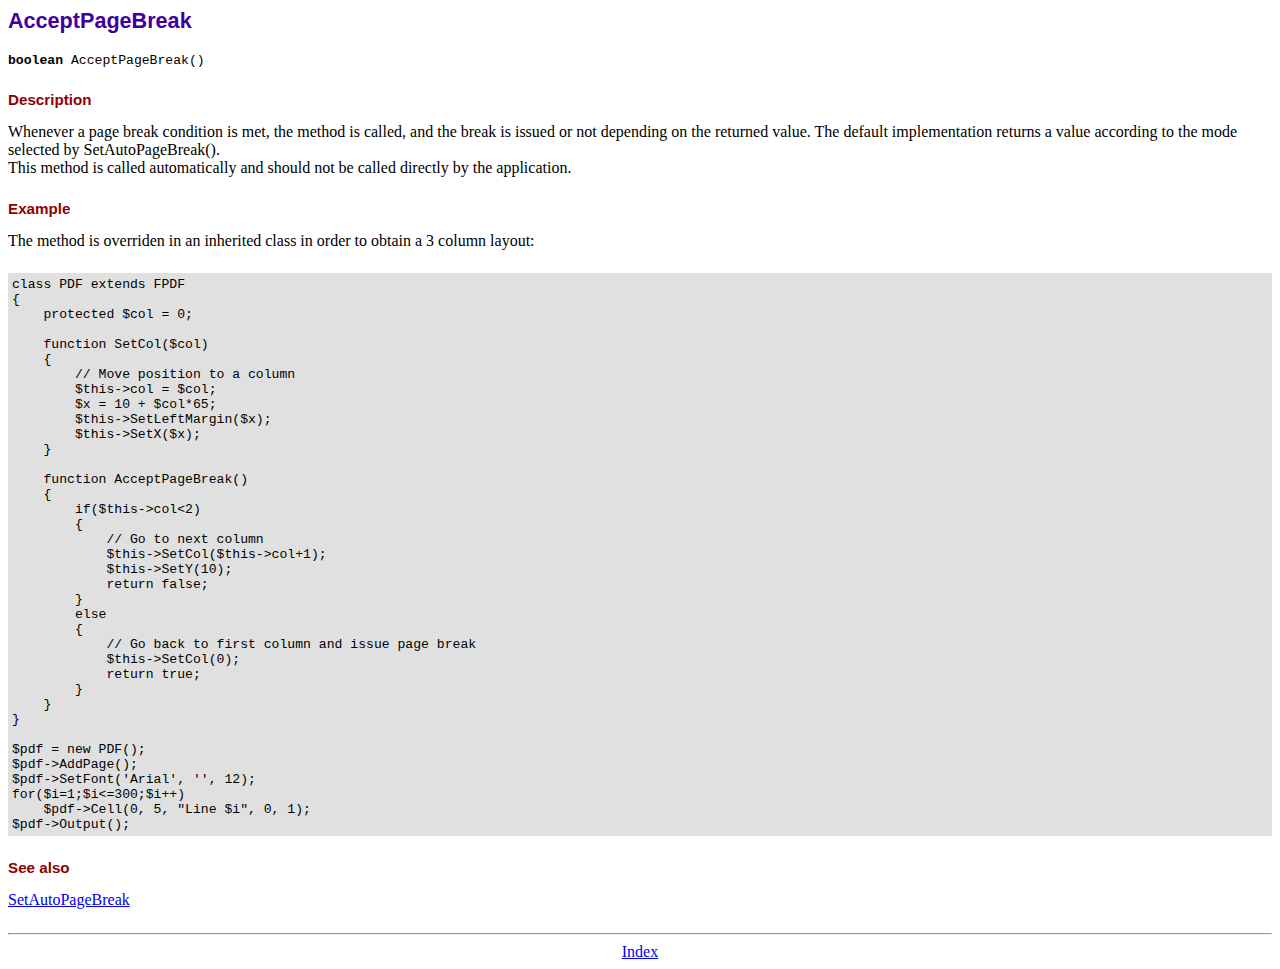
<file: public_html/library/doc/acceptpagebreak.htm>
<!DOCTYPE html PUBLIC "-//W3C//DTD HTML 4.01 Transitional//EN">
<html>
<head>
<meta http-equiv="Content-Type" content="text/html; charset=UTF-8">
<title>AcceptPageBreak</title>
<link type="text/css" rel="stylesheet" href="../fpdf.css">
</head>
<body>
<h1>AcceptPageBreak</h1>
<code><b>boolean</b> AcceptPageBreak()</code>
<h2>Description</h2>
Whenever a page break condition is met, the method is called, and the break is issued or not
depending on the returned value. The default implementation returns a value according to the
mode selected by SetAutoPageBreak().
<br>
This method is called automatically and should not be called directly by the application.
<h2>Example</h2>
The method is overriden in an inherited class in order to obtain a 3 column layout:
<div class="doc-source">
<pre><code>class PDF extends FPDF
{
    protected $col = 0;

    function SetCol($col)
    {
        // Move position to a column
        $this-&gt;col = $col;
        $x = 10 + $col*65;
        $this-&gt;SetLeftMargin($x);
        $this-&gt;SetX($x);
    }

    function AcceptPageBreak()
    {
        if($this-&gt;col&lt;2)
        {
            // Go to next column
            $this-&gt;SetCol($this-&gt;col+1);
            $this-&gt;SetY(10);
            return false;
        }
        else
        {
            // Go back to first column and issue page break
            $this-&gt;SetCol(0);
            return true;
        }
    }
}

$pdf = new PDF();
$pdf-&gt;AddPage();
$pdf-&gt;SetFont('Arial', '', 12);
for($i=1;$i&lt;=300;$i++)
    $pdf-&gt;Cell(0, 5, "Line $i", 0, 1);
$pdf-&gt;Output();</code></pre>
</div>
<h2>See also</h2>
<a href="setautopagebreak.htm">SetAutoPageBreak</a>
<hr style="margin-top:1.5em">
<div style="text-align:center"><a href="index.htm">Index</a></div>
</body>
</html>
</file>
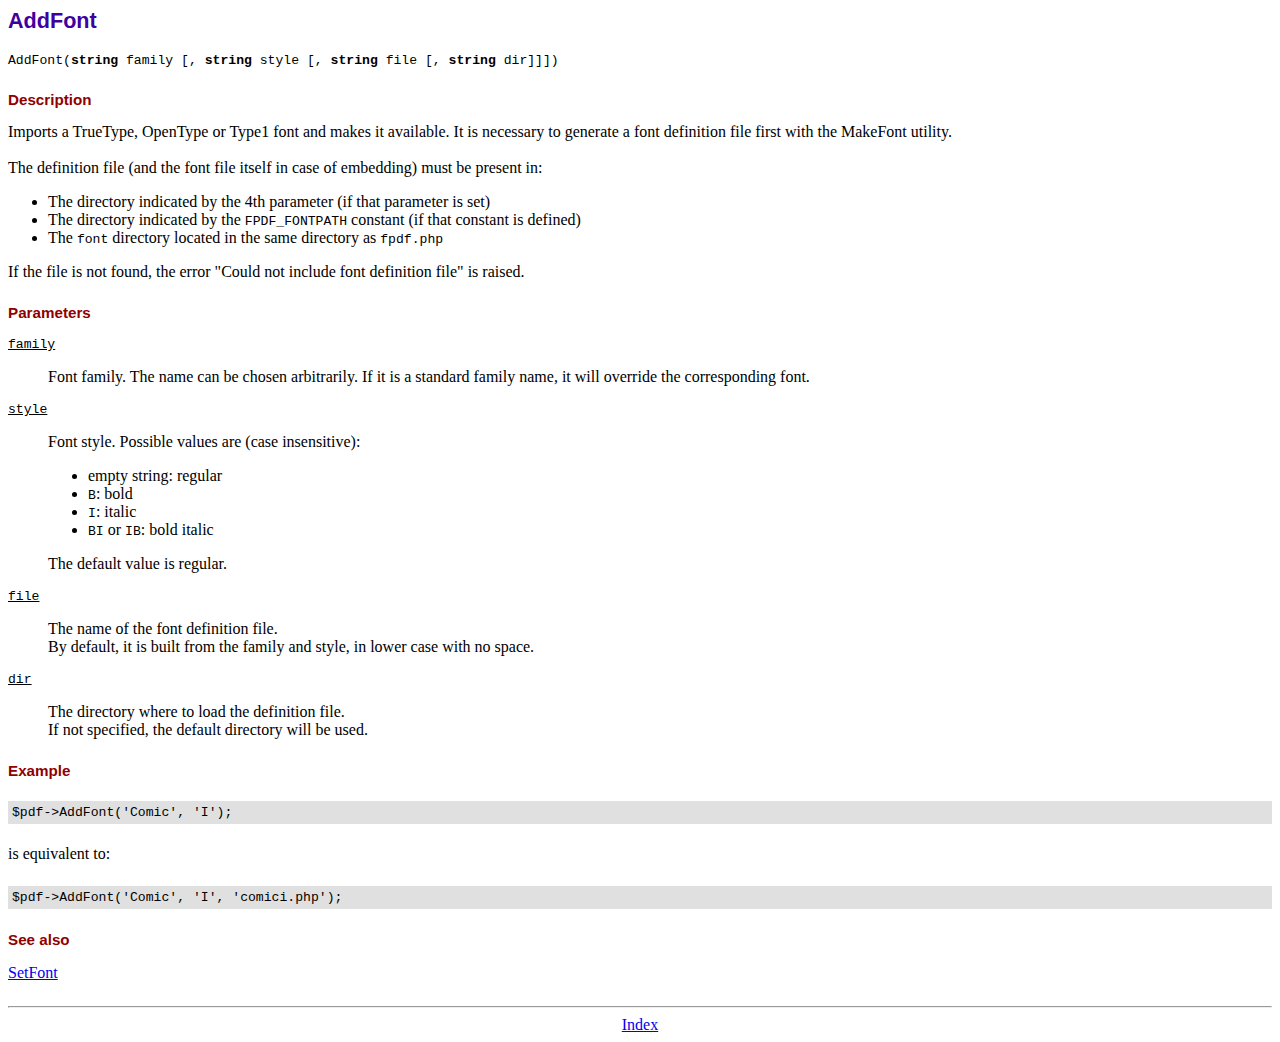
<file: public_html/library/doc/addfont.htm>
<!DOCTYPE html PUBLIC "-//W3C//DTD HTML 4.01 Transitional//EN">
<html>
<head>
<meta http-equiv="Content-Type" content="text/html; charset=UTF-8">
<title>AddFont</title>
<link type="text/css" rel="stylesheet" href="../fpdf.css">
</head>
<body>
<h1>AddFont</h1>
<code>AddFont(<b>string</b> family [, <b>string</b> style [, <b>string</b> file [, <b>string</b> dir]]])</code>
<h2>Description</h2>
Imports a TrueType, OpenType or Type1 font and makes it available. It is necessary to generate a font
definition file first with the MakeFont utility.
<br>
<br>
The definition file (and the font file itself in case of embedding) must be present in:
<ul>
<li>The directory indicated by the 4th parameter (if that parameter is set)</li>
<li>The directory indicated by the <code>FPDF_FONTPATH</code> constant (if that constant is defined)</li>
<li>The <code>font</code> directory located in the same directory as <code>fpdf.php</code></li>
</ul>
If the file is not found, the error "Could not include font definition file" is raised.
<h2>Parameters</h2>
<dl class="param">
<dt><code>family</code></dt>
<dd>
Font family. The name can be chosen arbitrarily. If it is a standard family name, it will
override the corresponding font.
</dd>
<dt><code>style</code></dt>
<dd>
Font style. Possible values are (case insensitive):
<ul>
<li>empty string: regular</li>
<li><code>B</code>: bold</li>
<li><code>I</code>: italic</li>
<li><code>BI</code> or <code>IB</code>: bold italic</li>
</ul>
The default value is regular.
</dd>
<dt><code>file</code></dt>
<dd>
The name of the font definition file.
<br>
By default, it is built from the family and style, in lower case with no space.
</dd>
<dt><code>dir</code></dt>
<dd>
The directory where to load the definition file.
<br>
If not specified, the default directory will be used.
</dd>
</dl>
<h2>Example</h2>
<div class="doc-source">
<pre><code>$pdf-&gt;AddFont('Comic', 'I');</code></pre>
</div>
is equivalent to:
<div class="doc-source">
<pre><code>$pdf-&gt;AddFont('Comic', 'I', 'comici.php');</code></pre>
</div>
<h2>See also</h2>
<a href="setfont.htm">SetFont</a>
<hr style="margin-top:1.5em">
<div style="text-align:center"><a href="index.htm">Index</a></div>
</body>
</html>
</file>
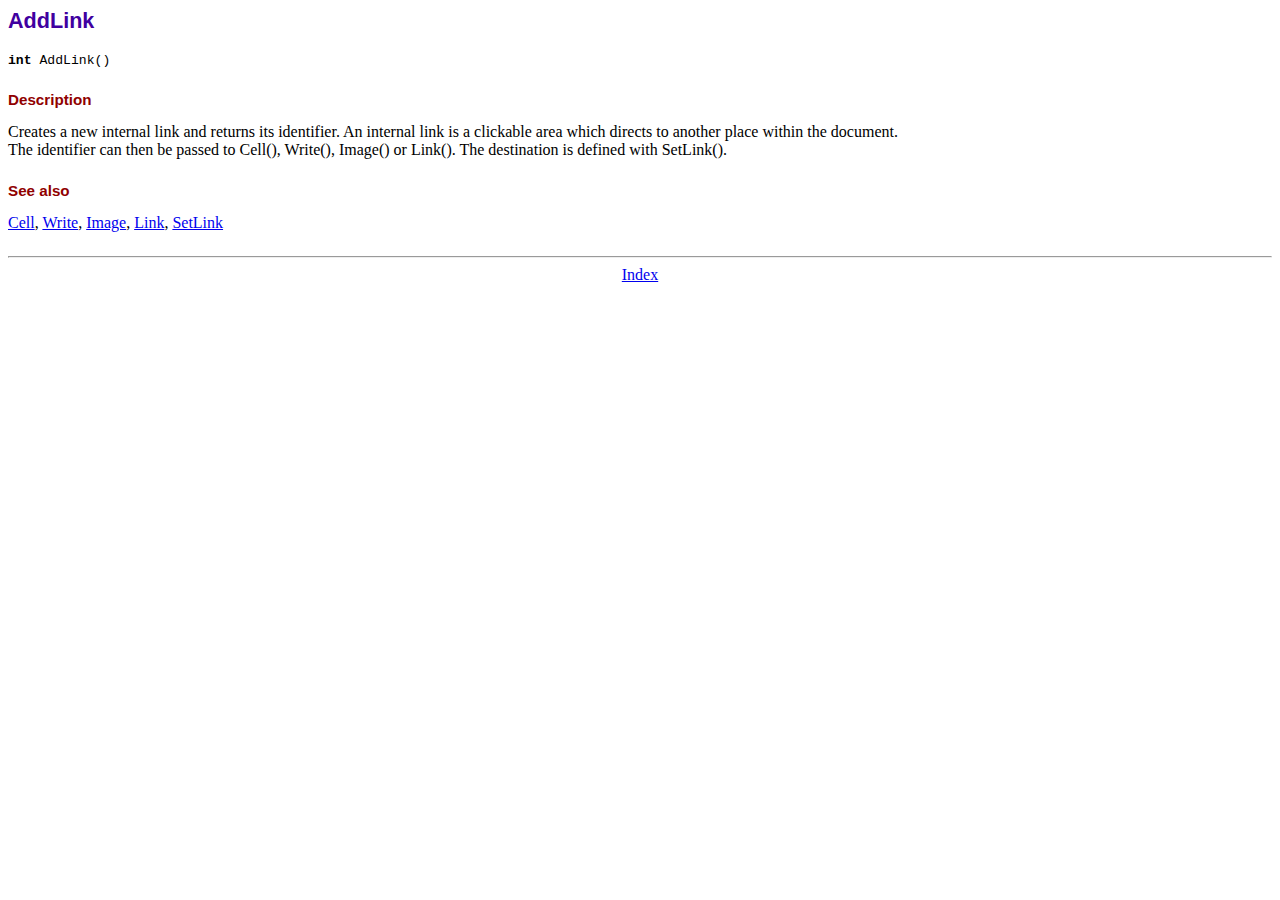
<file: public_html/library/doc/addlink.htm>
<!DOCTYPE html PUBLIC "-//W3C//DTD HTML 4.01 Transitional//EN">
<html>
<head>
<meta http-equiv="Content-Type" content="text/html; charset=UTF-8">
<title>AddLink</title>
<link type="text/css" rel="stylesheet" href="../fpdf.css">
</head>
<body>
<h1>AddLink</h1>
<code><b>int</b> AddLink()</code>
<h2>Description</h2>
Creates a new internal link and returns its identifier. An internal link is a clickable area
which directs to another place within the document.
<br>
The identifier can then be passed to Cell(), Write(), Image() or Link(). The destination is
defined with SetLink().
<h2>See also</h2>
<a href="cell.htm">Cell</a>,
<a href="write.htm">Write</a>,
<a href="image.htm">Image</a>,
<a href="link.htm">Link</a>,
<a href="setlink.htm">SetLink</a>
<hr style="margin-top:1.5em">
<div style="text-align:center"><a href="index.htm">Index</a></div>
</body>
</html>
</file>
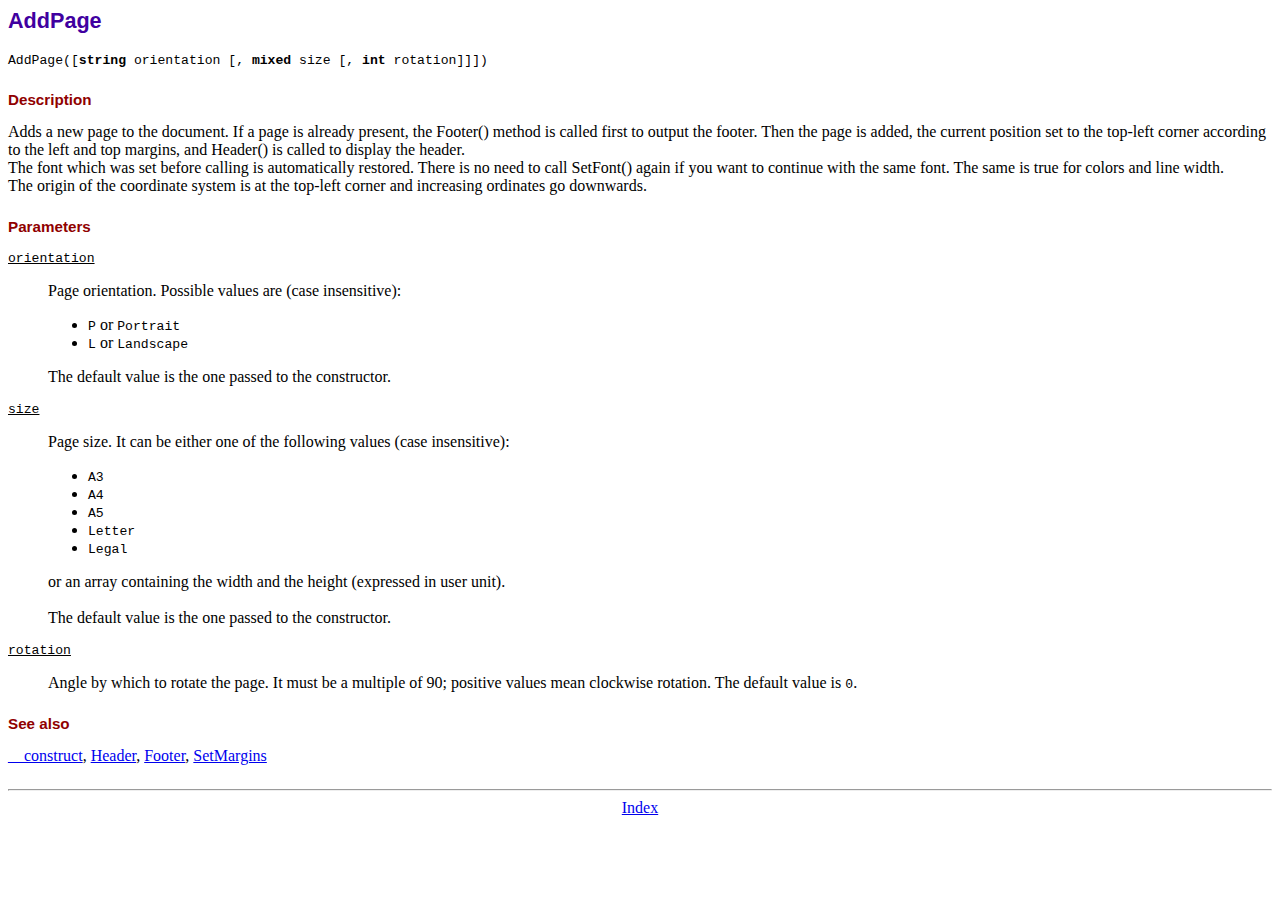
<file: public_html/library/doc/addpage.htm>
<!DOCTYPE html PUBLIC "-//W3C//DTD HTML 4.01 Transitional//EN">
<html>
<head>
<meta http-equiv="Content-Type" content="text/html; charset=UTF-8">
<title>AddPage</title>
<link type="text/css" rel="stylesheet" href="../fpdf.css">
</head>
<body>
<h1>AddPage</h1>
<code>AddPage([<b>string</b> orientation [, <b>mixed</b> size [, <b>int</b> rotation]]])</code>
<h2>Description</h2>
Adds a new page to the document. If a page is already present, the Footer() method is called
first to output the footer. Then the page is added, the current position set to the top-left
corner according to the left and top margins, and Header() is called to display the header.
<br>
The font which was set before calling is automatically restored. There is no need to call
SetFont() again if you want to continue with the same font. The same is true for colors and
line width.
<br>
The origin of the coordinate system is at the top-left corner and increasing ordinates go
downwards.
<h2>Parameters</h2>
<dl class="param">
<dt><code>orientation</code></dt>
<dd>
Page orientation. Possible values are (case insensitive):
<ul>
<li><code>P</code> or <code>Portrait</code></li>
<li><code>L</code> or <code>Landscape</code></li>
</ul>
The default value is the one passed to the constructor.
</dd>
<dt><code>size</code></dt>
<dd>
Page size. It can be either one of the following values (case insensitive):
<ul>
<li><code>A3</code></li>
<li><code>A4</code></li>
<li><code>A5</code></li>
<li><code>Letter</code></li>
<li><code>Legal</code></li>
</ul>
or an array containing the width and the height (expressed in user unit).<br>
<br>
The default value is the one passed to the constructor.
</dd>
<dt><code>rotation</code></dt>
<dd>
Angle by which to rotate the page. It must be a multiple of 90; positive values
mean clockwise rotation. The default value is <code>0</code>.
</dd>
</dl>
<h2>See also</h2>
<a href="__construct.htm">__construct</a>,
<a href="header.htm">Header</a>,
<a href="footer.htm">Footer</a>,
<a href="setmargins.htm">SetMargins</a>
<hr style="margin-top:1.5em">
<div style="text-align:center"><a href="index.htm">Index</a></div>
</body>
</html>
</file>
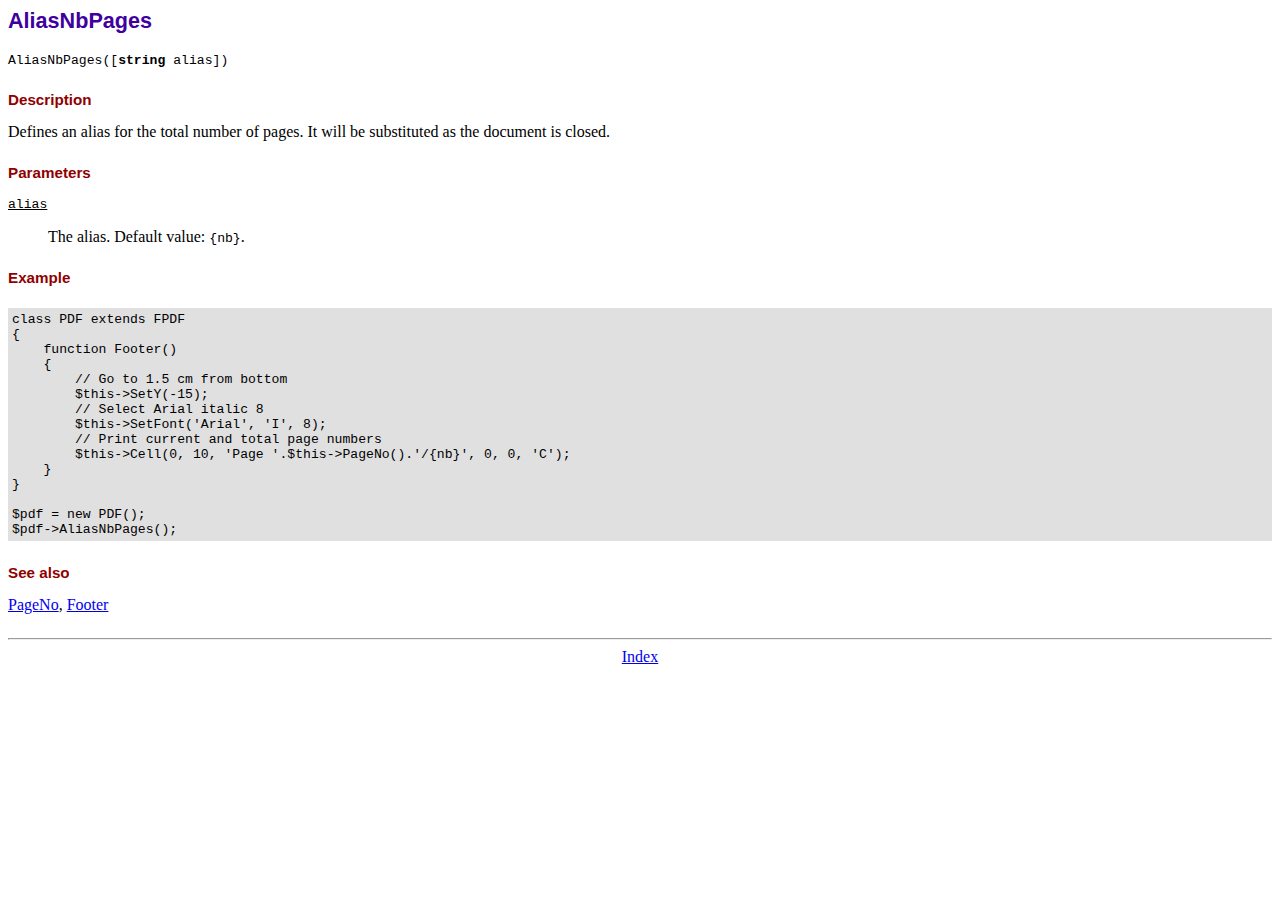
<file: public_html/library/doc/aliasnbpages.htm>
<!DOCTYPE html PUBLIC "-//W3C//DTD HTML 4.01 Transitional//EN">
<html>
<head>
<meta http-equiv="Content-Type" content="text/html; charset=UTF-8">
<title>AliasNbPages</title>
<link type="text/css" rel="stylesheet" href="../fpdf.css">
</head>
<body>
<h1>AliasNbPages</h1>
<code>AliasNbPages([<b>string</b> alias])</code>
<h2>Description</h2>
Defines an alias for the total number of pages. It will be substituted as the document is
closed.
<h2>Parameters</h2>
<dl class="param">
<dt><code>alias</code></dt>
<dd>
The alias. Default value: <code>{nb}</code>.
</dd>
</dl>
<h2>Example</h2>
<div class="doc-source">
<pre><code>class PDF extends FPDF
{
    function Footer()
    {
        // Go to 1.5 cm from bottom
        $this-&gt;SetY(-15);
        // Select Arial italic 8
        $this-&gt;SetFont('Arial', 'I', 8);
        // Print current and total page numbers
        $this-&gt;Cell(0, 10, 'Page '.$this-&gt;PageNo().'/{nb}', 0, 0, 'C');
    }
}

$pdf = new PDF();
$pdf-&gt;AliasNbPages();</code></pre>
</div>
<h2>See also</h2>
<a href="pageno.htm">PageNo</a>,
<a href="footer.htm">Footer</a>
<hr style="margin-top:1.5em">
<div style="text-align:center"><a href="index.htm">Index</a></div>
</body>
</html>
</file>
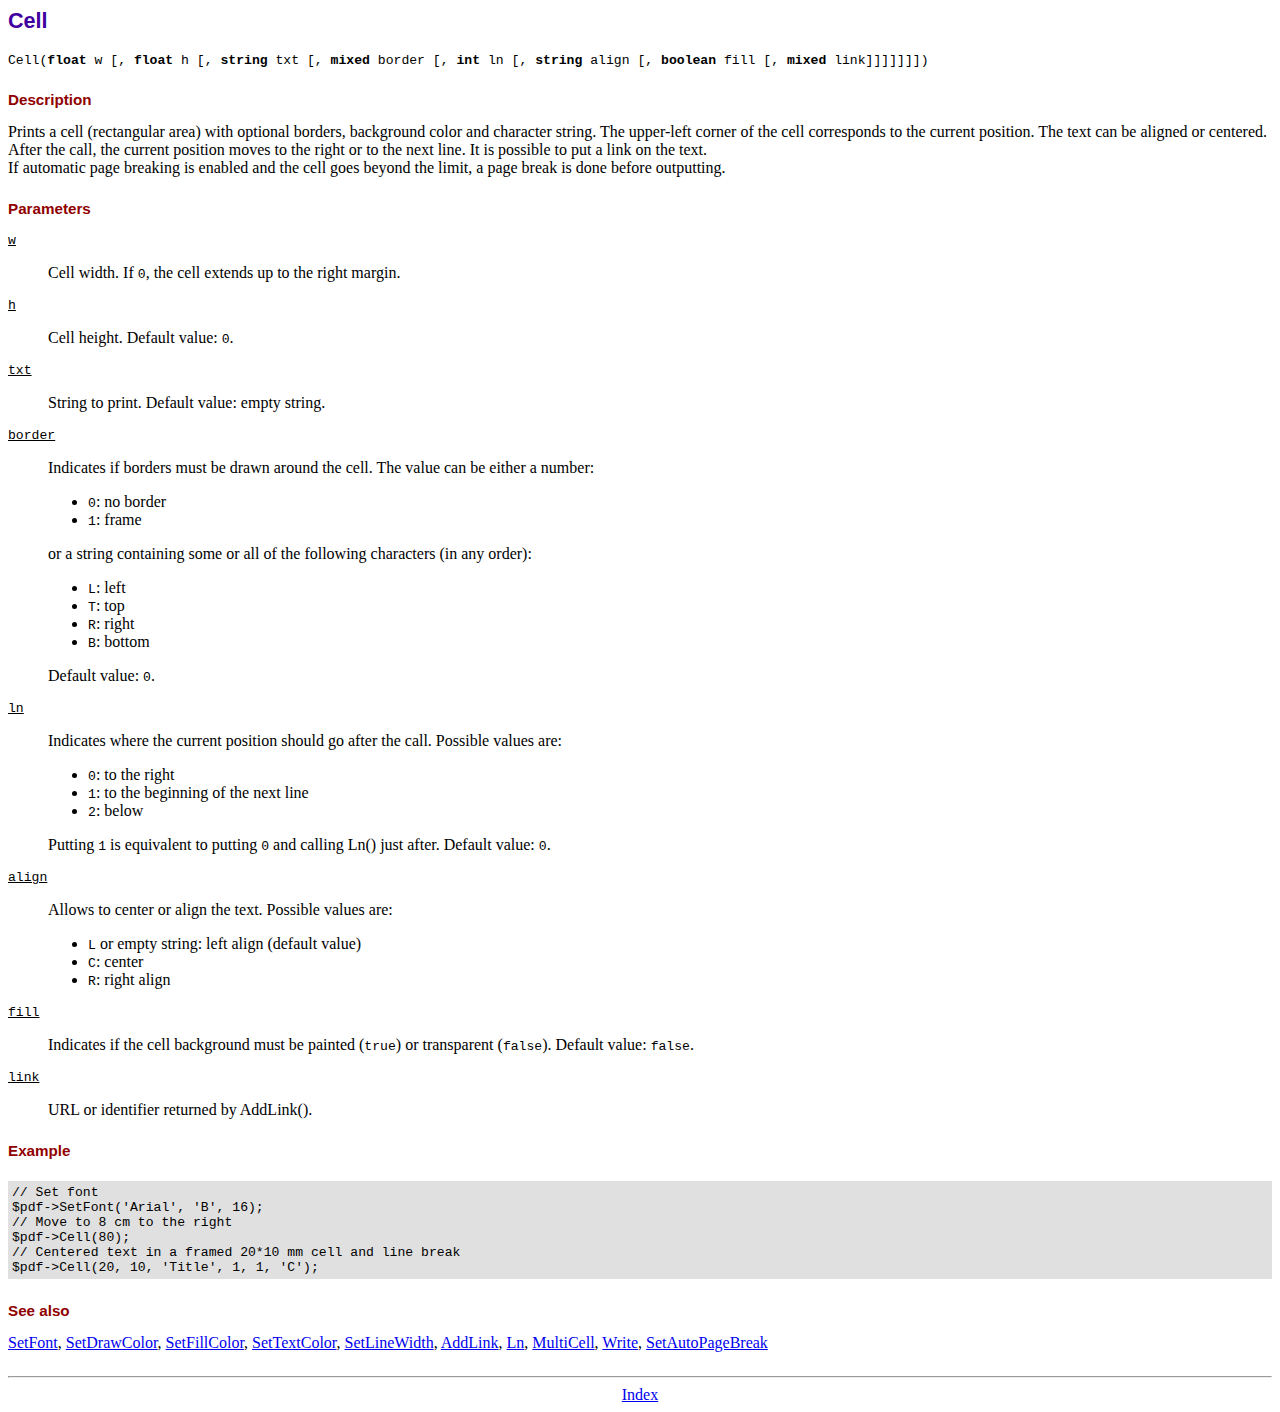
<file: public_html/library/doc/cell.htm>
<!DOCTYPE html PUBLIC "-//W3C//DTD HTML 4.01 Transitional//EN">
<html>
<head>
<meta http-equiv="Content-Type" content="text/html; charset=UTF-8">
<title>Cell</title>
<link type="text/css" rel="stylesheet" href="../fpdf.css">
</head>
<body>
<h1>Cell</h1>
<code>Cell(<b>float</b> w [, <b>float</b> h [, <b>string</b> txt [, <b>mixed</b> border [, <b>int</b> ln [, <b>string</b> align [, <b>boolean</b> fill [, <b>mixed</b> link]]]]]]])</code>
<h2>Description</h2>
Prints a cell (rectangular area) with optional borders, background color and character string.
The upper-left corner of the cell corresponds to the current position. The text can be aligned
or centered. After the call, the current position moves to the right or to the next line. It is
possible to put a link on the text.
<br>
If automatic page breaking is enabled and the cell goes beyond the limit, a page break is
done before outputting.
<h2>Parameters</h2>
<dl class="param">
<dt><code>w</code></dt>
<dd>
Cell width. If <code>0</code>, the cell extends up to the right margin.
</dd>
<dt><code>h</code></dt>
<dd>
Cell height.
Default value: <code>0</code>.
</dd>
<dt><code>txt</code></dt>
<dd>
String to print.
Default value: empty string.
</dd>
<dt><code>border</code></dt>
<dd>
Indicates if borders must be drawn around the cell. The value can be either a number:
<ul>
<li><code>0</code>: no border</li>
<li><code>1</code>: frame</li>
</ul>
or a string containing some or all of the following characters (in any order):
<ul>
<li><code>L</code>: left</li>
<li><code>T</code>: top</li>
<li><code>R</code>: right</li>
<li><code>B</code>: bottom</li>
</ul>
Default value: <code>0</code>.
</dd>
<dt><code>ln</code></dt>
<dd>
Indicates where the current position should go after the call. Possible values are:
<ul>
<li><code>0</code>: to the right</li>
<li><code>1</code>: to the beginning of the next line</li>
<li><code>2</code>: below</li>
</ul>
Putting <code>1</code> is equivalent to putting <code>0</code> and calling Ln() just after.
Default value: <code>0</code>.
</dd>
<dt><code>align</code></dt>
<dd>
Allows to center or align the text. Possible values are:
<ul>
<li><code>L</code> or empty string: left align (default value)</li>
<li><code>C</code>: center</li>
<li><code>R</code>: right align</li>
</ul>
</dd>
<dt><code>fill</code></dt>
<dd>
Indicates if the cell background must be painted (<code>true</code>) or transparent (<code>false</code>).
Default value: <code>false</code>.
</dd>
<dt><code>link</code></dt>
<dd>
URL or identifier returned by AddLink().
</dd>
</dl>
<h2>Example</h2>
<div class="doc-source">
<pre><code>// Set font
$pdf-&gt;SetFont('Arial', 'B', 16);
// Move to 8 cm to the right
$pdf-&gt;Cell(80);
// Centered text in a framed 20*10 mm cell and line break
$pdf-&gt;Cell(20, 10, 'Title', 1, 1, 'C');</code></pre>
</div>
<h2>See also</h2>
<a href="setfont.htm">SetFont</a>,
<a href="setdrawcolor.htm">SetDrawColor</a>,
<a href="setfillcolor.htm">SetFillColor</a>,
<a href="settextcolor.htm">SetTextColor</a>,
<a href="setlinewidth.htm">SetLineWidth</a>,
<a href="addlink.htm">AddLink</a>,
<a href="ln.htm">Ln</a>,
<a href="multicell.htm">MultiCell</a>,
<a href="write.htm">Write</a>,
<a href="setautopagebreak.htm">SetAutoPageBreak</a>
<hr style="margin-top:1.5em">
<div style="text-align:center"><a href="index.htm">Index</a></div>
</body>
</html>
</file>
<file: public_html/library/fpdf.css>
body {font-family:"Times New Roman",serif}
h1 {font:bold 135% Arial,sans-serif; color:#4000A0; margin-bottom:0.9em}
h2 {font:bold 95% Arial,sans-serif; color:#900000; margin-top:1.5em; margin-bottom:1em}
dl.param dt {text-decoration:underline}
dl.param dd {margin-top:1em; margin-bottom:1em}
dl.param ul {margin-top:1em; margin-bottom:1em}
tt, code, kbd {font-family:"Courier New",Courier,monospace; font-size:82%}
div.source {margin-top:1.4em; margin-bottom:1.3em}
div.source pre {display:table; border:1px solid #24246A; width:100%; margin:0em; font-family:inherit; font-size:100%}
div.source code {display:block; border:1px solid #C5C5EC; background-color:#F0F5FF; padding:6px; color:#000000}
div.doc-source {margin-top:1.4em; margin-bottom:1.3em}
div.doc-source pre {display:table; width:100%; margin:0em; font-family:inherit; font-size:100%}
div.doc-source code {display:block; background-color:#E0E0E0; padding:4px}
.kw {color:#000080; font-weight:bold}
.str {color:#CC0000}
.cmt {color:#008000}
p.demo {text-align:center; margin-top:-0.9em}
a.demo {text-decoration:none; font-weight:bold; color:#0000CC}
a.demo:link {text-decoration:none; font-weight:bold; color:#0000CC}
a.demo:hover {text-decoration:none; font-weight:bold; color:#0000FF}
a.demo:active {text-decoration:none; font-weight:bold; color:#0000FF}
</file>
